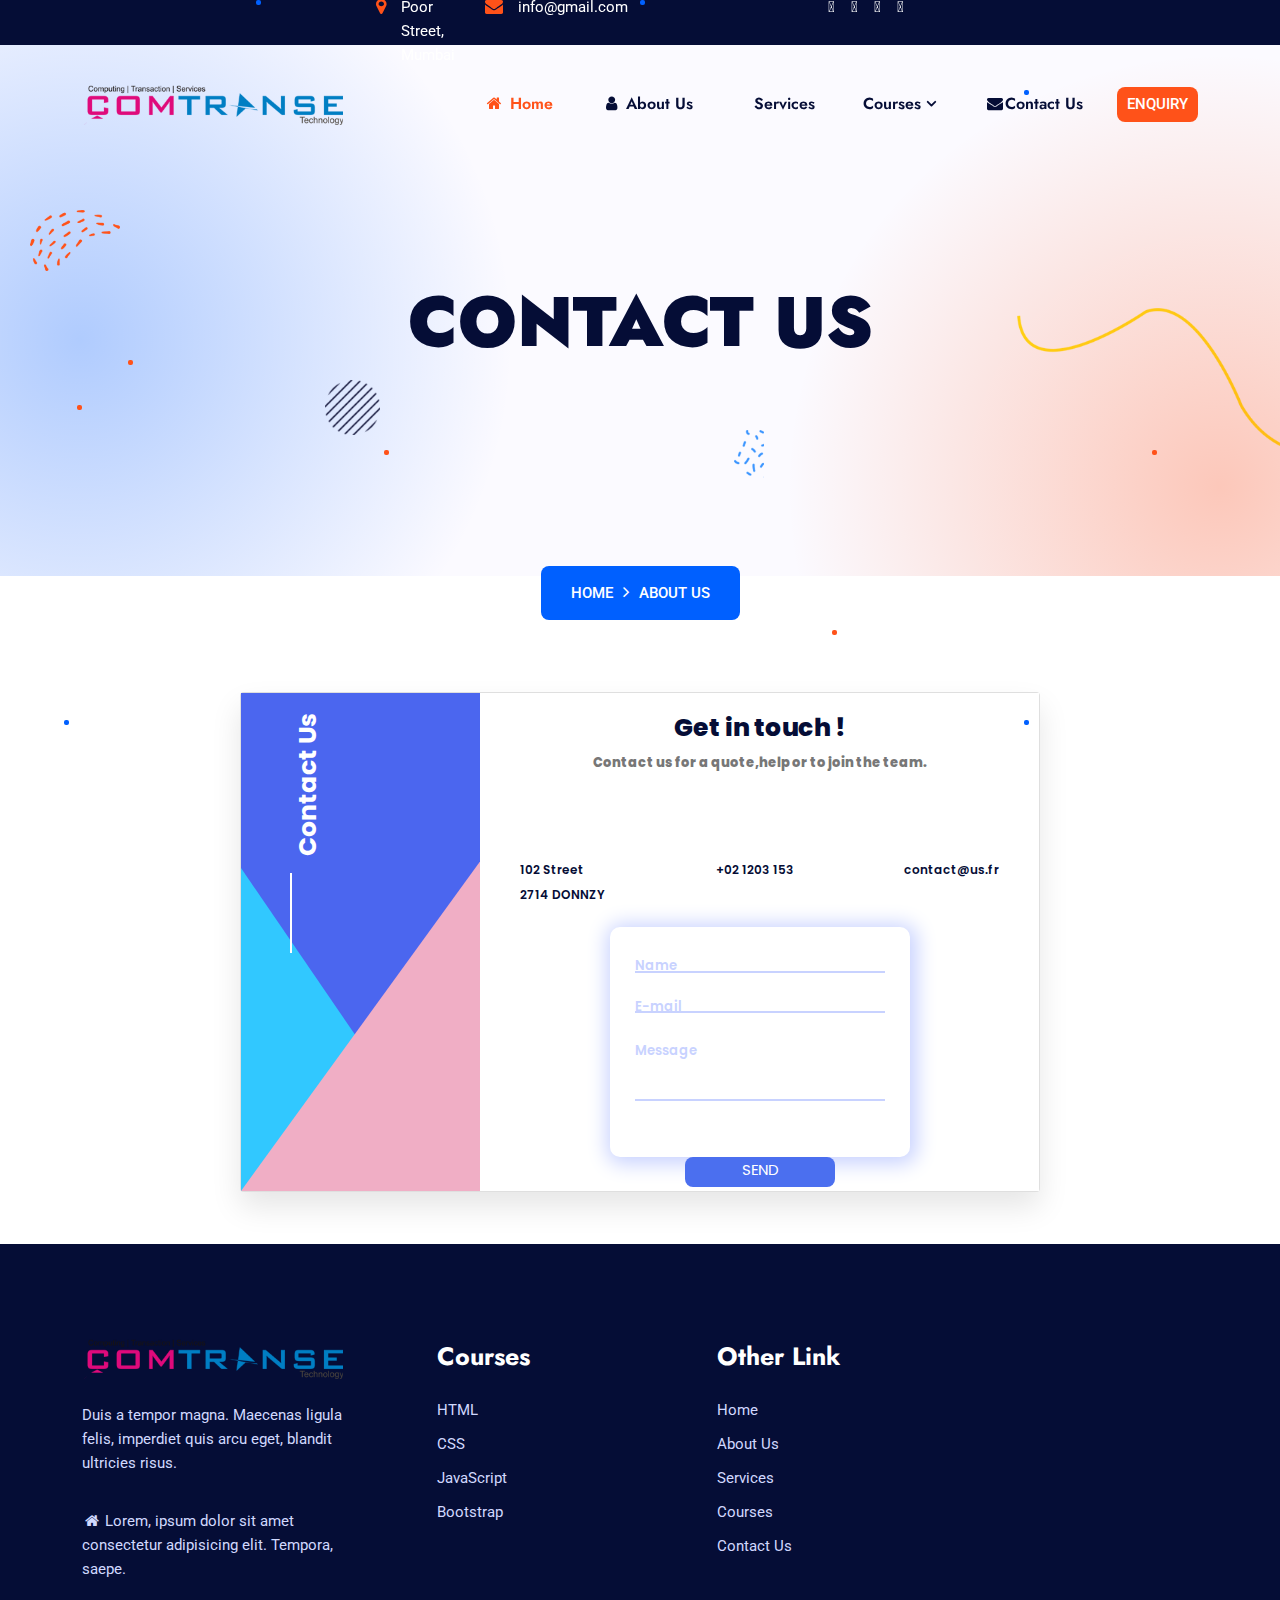
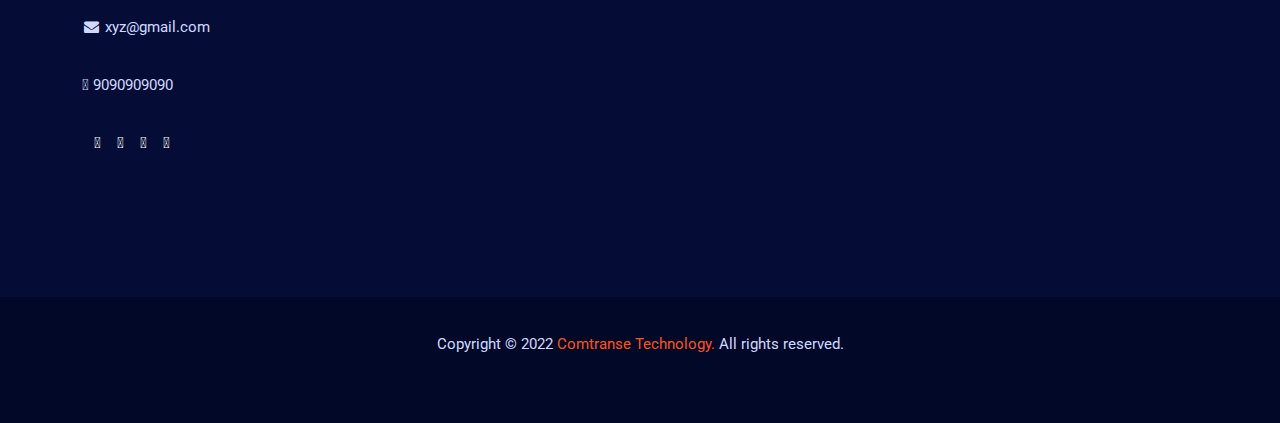
<file: contact.html>
<!DOCTYPE html>
<html lang="en">

<head>
    <title>Educater - Online Courses & Education HTML Template</title>
    <meta name="keywords" content="Educater" />
    <meta name="description" content="Educater" />
    <meta name="viewport" content="width=device-width, initial-scale=1, maximum-scale=1" />

    <!-- FavIcon CSS -->
    <link rel="icon" href="assets/images/favicon.png" type="image/gif" sizes="16x16">

    <!--Bootstrap CSS-->
    <link rel="stylesheet" type="text/css" href="assets/css/bootstrap.min.css">

    <!--Google Fonts CSS-->
    <link rel="preconnect" href="https://fonts.googleapis.com">
    <link rel="preconnect" href="https://fonts.gstatic.com" crossorigin>
    <link href="https://fonts.googleapis.com/css2?family=Jost:ital,wght@0,100;0,200;0,300;0,400;0,500;0,600;0,700;0,800;0,900;1,100;1,200;1,300;1,400;1,500;1,600;1,700;1,800;1,900&family=Roboto:ital,wght@0,100;0,300;0,400;0,500;0,700;0,900;1,100;1,300;1,400;1,500;1,700;1,900&display=swap"
        rel="stylesheet">

    <!--Font Awesome Icon CSS-->
    <link rel="stylesheet" type="text/css" href="assets/css/font-awesome.min.css">

    <!-- Slick Slider CSS -->
    <link rel="stylesheet" type="text/css" href="assets/css/slick.css">
    <link rel="stylesheet" type="text/css" href="assets/css/slick-theme.css">

    <!-- Wow Animation CSS -->
    <link rel="stylesheet" type="text/css" href="assets/css/animate.min.css">

    <!--Magnific Popup CSS-->
    <link rel="stylesheet" type="text/css" href="assets/css/magnific-popup.min.css">

    <!-- Main Style CSS  -->
    <link rel="stylesheet" type="text/css" href="assets/css/style.css">
    <style>
        @import url('https://fonts.googleapis.com/css2?family=Poppins:wght@200&display=swap');

.container{
    /* min-height: 45vh; */
    display:flex;
    justify-content:center;
    align-items:center;
    padding-top: 20px;
    padding-bottom: 52px;
    /* background-color:#eee; */
}
.card{
    height:500px;
    width:800px;
    background-color:#fff;
    position:relative;
    box-shadow:0 15px 30px rgba(0,0,0,0.1);
    position:relative;
    font-family: 'Poppins', sans-serif;
}
.form{
    width:100%;
    height:100%;
    display:flex;
}
.left-side{
    width:30%;
    background-color:#fff;
    height:100%;
    position:relative;
    overflow:hidden;
    cursor:pointer;
}
/*left-side-start*/
.left-side .line1{
    height:350px;
    width:100%;
    background-color:#4b66ef;
    position:absolute;
    clip-path: polygon(0 0, 100% 0, 100% 50%, 50% 100%, 50% 100%, 0% 50%);
     z-index:10;
}
.left-side .line2{
    height:350px;
    width:440px;
    background-color:#31c8ff;
    position:absolute;
    clip-path: polygon(0 0, 0% 100%, 100% 50%);
    top:150px;
    z-index:9;
}
.left-side .line3{
    height:330px;
    width:100%;
    background-color:#f0aec5;
    position:absolute;
   clip-path: polygon(100% 0, 0% 100%, 100% 100%);
    z-index:11;
    bottom:0;
}
.contact-us{
    display:flex;
    justify-content:center;
  
}
.contact-us p{
    z-index:11;
    writing-mode: vertical-lr;
    text-orientation: mixed;
    transform: rotate(-180deg);
    color:#fff;
    font-size:25px;
    font-weight:700;
   position:absolute;
    top:20px;
    left:30px;
}
.contact-us span{
    position:absolute;
    top:180px;
    left:49px;
    height:80px;
    width:2px;
    background-color:#fff;
    z-index:11;
    
}

.left-side .social{
    display:flex;
   
    position:absolute;
    bottom:20px;
    left:55px;
   
}
.social i{
    margin-right:20px;
    z-index:12;
    font-size:23px;
    color:#fff;
    transition:all 0.6s;
}
.social i:nth-child(1){
    position:absolute;
    bottom:-90px;
    left:0;
}
.social i:nth-child(2){
    position:absolute;
    bottom:-90px;
    left:30px;
    transition-delay:0.3s;
}
.social i:nth-child(3){
    position:absolute;
   bottom:-90px;
    left:70px;
    transition-delay:0.6s;
}
.social i:nth-child(4){
    position:absolute;
    bottom:-90px;
    left:110px;
    transition-delay:0.9s;
}
.left-side:hover .social i{
    bottom:0;
}

/*left-side-end*/
.right-side{
    width:70%;
    background-color:#fff;
    height:100%;
    position:relative;
   cursor:pointer;
   overflow:hidden;
}
/*right-side-start*/
.top-div{
    display:flex;
    justify-content:center;
    align-items:center;
    flex-direction:column;
    padding:20px;
    box-sizing:border-box;
}
.top-div h2{
    font-weight:800;
    font-size:25px;
}
.top-div p{
    font-size:13px;
    font-weight:800;
}
.stats{
    display:flex;
    justify-content:space-between;
    padding:0 40px;
    margin-top:30px;
}
.stats1 i{
    display:flex;
    justify-content:center;
    font-size:20px;
    color:#a5f1cf;
    transition:all 0.5s;
    transform:scale(0);
}
.right-side:hover .stats1 i{
   
    transform:scale(1.3);
}


.stats1 span{
    font-size:12px;
   font-weight:600;
}
.card-content{
     display:flex;
    justify-content:center;
    margin-top:20px;
}
.card-content span{
    height:230px;
    width:300px;
    border-radius:10px;
    background-color:#fff;
    box-shadow:2px 2px 20px 5px #c8d2ff;
  
    padding:25px;
    box-sizing:border-box;
}
input[type='text']{
    height:15px;
    width:100%;
    border:none;
    border-bottom:2px solid #c8d2ff;
    outline:0;
    caret-color:#c8d2ff;
    color:#c8d2ff;
    margin-bottom:20px;
}
.input-text{
    position:relative;
}
.input-text small{
    position:absolute;
    top:2px;
    left:0;
    color:#c8d2ff;
    font-weight:600;
    transition:all 0.5s;
}
.input-text input:focus~small,.input-text input:valid~small
{
    top:-15px;
    font-size:12px;
    color:black;
}
.textarea{
    position:relative;
    margin-top:8px;
    color:#c8d2ff;
}
.textarea textarea{
    height:60px;
    width:100%;
    resize:none;
    border:none;
    outline:none;
    border-bottom:2px solid #c8d2ff;
    caret-color:#c8d2ff;
    color:#c8d2ff;
    
}
.textarea small{
    position:absolute;
    top:-2px;
    left:0;
    transition:all 0.5s;
    font-weight:600;
}
.textarea textarea:focus~small,.textarea textarea:valid~small
{
    top:-20px;
    font-size:12px;
    color:black;
}
.buttons{
    display:flex;
    justify-content:center;
    position:relative;
    
}
.buttons button{
    height:30px;
    width:150px;
    /* position:absolute; */
    padding-bottom: 20px;
    bottom:-140px;
    color:white;
    background-color:#4b6fef;
    border-radius:8px;
    transition:all 0.5s;
    cursor:pointer;
    border:none;
/* }
.buttons button:hover{
    background-color:blue;
}
.right-side:hover button{
    position:absolute;
     bottom:-20px;
    
} */

/*right-side-end*/
@media (max-width:750px) {
    .container .card {
        max-width:350px;
    }
    .container .card .right-side {
            
          display: none;
          }
    .container .card .left-side {
      
         width:100%;
            
        
    }
    .left-side .social{
    display:flex;
    left:30%;
    /*transform:translate(-50%,50%);*/
    position:absolute;
    bottom:20px;
    /*left:55px;*/
   
}
}
    </style>
</head>

<body>

    <!-- Loader Start -->
    <div class="loader-box">
        <div class="loader">
            <div class="loader__figure"></div>
            <p class="loader__label">Loading...</p>
        </div>
    </div>
    <!-- Loader End -->

        <!-- Header Start -->
        <header class="site-header">
            <!-- Top start -->
            <div class="header-top">
                <div class="container">
                    <div class="row align-items-center">
                        <div class="col-lg-6">
                            <div class="top-contact">
                                <div class="top-location">
                                    <div class="top-location-icon">
                                        <i class="fa fa-map-marker" aria-hidden="true"></i>
                                    </div>
                                    <div class="top-location-content">
                                        <a href="javascript:void(0);" title="location">
                                            <p>12/7 Aabot, Poor Street, Mumbai</p>
                                        </a>
                                    </div>
                                </div>
                                <div class="top-mail">
                                    <div class="top-mail-icon">
                                        <i class="fa fa-envelope" aria-hidden="true"></i>
                                    </div>
                                    <div class="top-mail-content">
                                        <a href="javascript:void(0);" title="mail">
                                            <p>info@gmail.com</p>
                                        </a>
                                    </div>
    
                                </div>
                            </div>
                        </div>
                        <div class="col-lg-6">
                            <div class="Social-midea">
                              <a href="javascript:void(0);" title="Facebook"><i class="fa-brands fa-facebook" aria-hidden="true"></i></a>
                                <a href="javascript:void(0);" title="Instagram"><i class="fa-brands fa-instagram" aria-hidden="true"></i></a>
                                <a href="javascript:void(0);" title="Twitter"><i class="fa-brands fa-twitter" aria-hidden="true"></i></a>
                                <a href="javascript:void(0);" title="Pinterest"><i class="fa-brands fa-pinterest" aria-hidden="true"></i></a>
                            </div>
                        </div>
                    </div>
                </div>
            </div>
            <!-- Top End -->
            <!--Navbar Start  -->
            <div class="header-bottom">
                <div class="container">
                    <div class="row align-items-center">
                        <div class="col-lg-3">
                            <!-- Sit Logo Start -->
                            <div class="site-branding">
                                <a href="index.html" title="Educater">
                                    <img src="assets/images/ComtranseLogo.png" alt="Logo">
                                </a>
                            </div>
                            <!-- Sit Logo End -->
                        </div>
                        <div class="col-lg-9">
                            <div class="header-menu">                                           
                                <nav class="main-navigation">                                     
                                    <button class="toggle-button">
                                        <span></span>
                                        <span class="toggle-width"></span>
                                        <span></span>
                                    </button>
                                    <ul class="menu">
                                        <li class="active"><a href="index.html"><i class="fa fa-fw fa-home"></i> Home</a></li>
                                        <li><a href="about-us.html"><i class="fa fa-fw fa-user"></i> About Us</a></li>
                                        <li class=""><a href="index.html"><i class="fa-sharp fa-solid fa-gears"></i> Services</a></li>
                                        <li class="sub-items">
                                            <a href="javascript:void(0);" title="Courses"><i class='fas fa-chalkboard-teacher'></i> Courses</a>
                                            <ul class="sub-menu">
                                                <li><a href="courses.html" title="Courses"> Courses List</a></li>
                                                <li><a href="course-detail.html" title="Courses detail"> Courses Detail</a></li>
                                            </ul>
                                        </li>
                                     
                                        <li><a href="contact-us.html"><i class="fa fa-fw fa-envelope"></i>Contact Us</a></li>
                                    </ul>
                                </nav>
                                <div class="black-shadow"></div>
                                <div class="header-btn">
                                    <a href="contact-us.html" class="sec-btn">Enquiry</a>
                                </div>
                            </div>
                        </div>
                    </div>
                </div>
            </div>
            <!--Navbar End  -->
        </header>
        <!-- Header End -->
    <!--Banner Start-->
    <section class="main-banner-in">
        <span class="shape-1 animate-this">
        <img src="assets/images/shape-1.png" alt="shape">
    </span>
        <span class="shape-2 animate-this">
        <img src="assets/images/shape-2.png" alt="shape">
    </span>
        <span class="shape-3 animate-this">
        <img src="assets/images/shape-3.png" alt="shape">
    </span>
        <span class="shape-4 animate-this">
        <img src="assets/images/shape-4.png" alt="shape">
    </span>
        <div class="container">
            <div class="row">
                <div class="col-lg-12">
                    <h1 class="h1-title">CONTACT US</h1>
                </div>
            </div>
        </div>
    </section>
    <!--Banner End-->

    <!--Banner Breadcrum Start-->
    <div class="main-banner-breadcrum">
        <div class="container">
            <div class="row">
                <div class="col-lg-12">
                    <div class="banner-breadcrum">
                        <ul>
                            <li><a href="index.html">Home</a></li>
                            <li><i class="fa fa-angle-right" aria-hidden="true"></i></li>
                            <li><a href="about-us.html">About Us</a></li>
                        </ul>
                    </div>
                </div>
            </div>
        </div>
    </div>
    <!--Banner Breadcrum End-->

   
    <div class="container">
        <div class="card">
            <div class="form">
                <div class="left-side">
                    <span class="line1"></span>
                    <span class="line2"></span>
                    <span class="line3"></span>
                    <div class="contact-us">
                        <p>Contact Us</p>
                        <span></span>
                    </div>
                    <div class="social">
                            <i class="fa fa-facebook-f"></i>
                            <i class="fa fa-twitter"></i>
                            <i class="fa fa-instagram"></i>
                            <i class="fa fa-dribbble"></i>
                    </div>
                </div>
                <div class="right-side">
                    <div class="top-div">
                        <h2>Get in touch !</h2>
                        <p>Contact us for a quote,help or to join the team. </p>
                    </div>
                    <div class="stats">
                        <div class="stats1">
                            <i class="fa fa-map-marker"></i>
                            <span>102 Street<br>2714 DONNZY</span>
                        </div>
                        <div class="stats1">
                            <i class="fa fa-phone"></i>
                            <span>+02 1203 153</span>
                        </div>
                        <div class="stats1">
                            <i class="fa fa-envelope"></i>
                            <span>contact@us.fr</span>
                        </div>
                    </div>
                    <div class="card-content">
                        <span>
                            <div class="input-text">
                                <input type="text" required="required">
                                <small>Name</small>
                            </div>   
                             <div class="input-text">
                                <input type="text" required="required">
                                <small>E-mail</small>
                            </div>   
                            <div class="textarea">
                                <textarea required="required"></textarea>
                                <small>Message</small>
                            </div>
                          
                        </span>
                    </div>
                    <div class="buttons">
                        <button>SEND</button>
                    </div>
                
    
                </div>
            </div>
        </div>
    </div>
    <!--Footer Start-->
    <section class="main-footer">
        <div class="container">
            <div class="row">
                <div class="col-lg-3 col-md-6">
                    <div class="footer-logo-content">
                        <a href="index.html"><img src="assets/images/ComtranseLogo.png" alt="Educater"></a>
                        <p>Duis a tempor magna. Maecenas ligula felis, imperdiet quis arcu eget, blandit ultricies risus.</p>
                        <!-- <ul>
                            <li><a href="javascript:void(0);"><i class="fa fa-facebook" aria-hidden="true"></i></a></li>
                            <li><a href="javascript:void(0);"><i class="fa fa-instagram" aria-hidden="true"></i></a></li>
                            <li><a href="javascript:void(0);"><i class="fa fa-twitter" aria-hidden="true"></i></a></li>
                            <li><a href="javascript:void(0);"><i class="fa fa-youtube-play" aria-hidden="true"></i></a></li>
                        </ul> -->


                                                          

                        <p><i class="fa fa-fw fa-home"></i> Lorem, ipsum dolor sit amet consectetur adipisicing elit. Tempora, saepe.</p>

                        <p> <i class="fa fa-fw fa-envelope"></i> xyz@gmail.com</p>

                        <p><i class="fa-solid fa-phone"></i> 9090909090</p>

                        <div class="Social-midea">
                            <a href="javascript:void(0);" title="Facebook"><i class="fa-brands fa-facebook" aria-hidden="true"></i></a>
                              <a href="javascript:void(0);" title="Instagram"><i class="fa-brands fa-instagram" aria-hidden="true"></i></a>
                              <a href="javascript:void(0);" title="Twitter"><i class="fa-brands fa-twitter" aria-hidden="true"></i></a>
                              <a href="javascript:void(0);" title="Pinterest"><i class="fa-brands fa-pinterest" aria-hidden="true"></i></a>
                          </div>
                    </div>
                </div>
                <div class="col-lg-3 col-md-6">
                    <div class="footer-our-link">
                        <h3 class="h3-title">Courses</h3>
                        <ul>
                            <li><a href="index.html">HTML</a></li>
                            <li><a href="about-us.html">CSS</a></li>
                            <li><a href="courses.html">JavaScript</a></li>
                            <li><a href="blog-list.html">Bootstrap</a></li>
                            
                        </ul>
                    </div>
                </div>
                <div class="col-lg-3 col-md-6">
                    <div class="footer-other-link">
                        <h3 class="h3-title">Other Link</h3>
                        <ul>
                            <li><a href="index.html">Home</a></li>
                            <li><a href="about-us.html">About Us</a></li>
                            <li><a href="about-us.html">Services</a></li>
                            <li><a href="courses.html">Courses</a></li>
                            <li><a href="contact-us.html">Contact Us</a></li>
                        </ul>
                    </div>
                </div>
                <div class="col-lg-3 col-md-6">
                    <!-- <div class="footer-subscribe">
                        <h3 class="h3-title">Subscribe Now</h3>
                        <div class="footer-subscribe-form">
                            <input type="email" name="email" class="form-input subscribe-input" placeholder="Email Address" required="">
                            <button type="submit" class="sec-btn"><i class="fa fa-paper-plane" aria-hidden="true"></i></button>
                        </div>
                    </div> -->
                
            
                </div>
                
            </div>
        </div>

        
        <div class="footer-copyright-bg">
            <div class="container">
                <div class="row">
                    <div class="col-lg-12">
                        <span class="copyright-text">Copyright &copy; 2022 <a href="index.html">Comtranse Technology.</a> All rights reserved.</span>
                    </div>
                </div>
            </div>
        </div>
    </section>
    <!--Footer End-->

    <!-- Scroll To Top Start -->
    <a href="#main-banner" class="scroll-top" id="scroll-to-top">
    <i class="fa fa-arrow-up" aria-hidden="true"></i>
    </a>
    <!-- Scroll To Top End-->

    <!-- Bubbles Animation Start -->
    <div class="bubbles_wrap">
        <div class="bubble x1"></div>
        <div class="bubble x2"></div>
        <div class="bubble x3"></div>
        <div class="bubble x4"></div>
        <div class="bubble x5"></div>
        <div class="bubble x6"></div>
        <div class="bubble x7"></div>
        <div class="bubble x8"></div>
        <div class="bubble x9"></div>
        <div class="bubble x10"></div>
    </div>
    <!-- Bubbles Animation End-->

    <!-- Jquery JS Link -->
    <script src="assets/js/jquery.min.js"></script>

    <!-- Bootstrap JS Link -->
    <script src="assets/js/bootstrap.min.js"></script>
    <script src="assets/js/popper.min.js"></script>

    <!-- Custom JS Link -->
    <script src="assets/js/custom.js"></script>

    <!-- Slick Slider JS Link -->
    <script src="assets/js/slick.min.js"></script>

    <!-- Wow Animation JS -->
    <script src="assets/js/wow.min.js"></script>

    <!--Banner Bg Animation JS-->
    <script src="assets/js/bg-moving.js"></script>

    <!--Magnific Popup JS-->
    <script src="assets/js/magnific-popup.js"></script>
    <script src="assets/js/custom-magnific-popup.js"></script>

</body>

</html>
</file>
<file: assets/css/style.css>
/* ========

Template Name: Educater - Online Courses & Education HTML Template

===========*/

/* =========
--- CSS INDEX ---
1.Fonts CSS
2.Common CSS
3.Loader CSS
4.Header CSS
5.Banner CSS
6.Course Category CSS
7.About Us CSS
8.Partner Logo CSS
9.Online Courses CSS
10.Event CSS
11.Pricing CSS
12.Cor Feature CSS
13.Instructor CSS
14.Testimonial CSS
15.Blog CSS
16.Cta CSS
17.Footer CSS
18.Scroll To Top CSS
19.Bubbles Animation CSS
20.About Us Page CSS
21.Courses Page CSS
22.Course Detail Page CSS
23.Instructor Page CSS
24.Instructor Detail Page CSS
25.FAQ Page CSS
26.Pricing Page CSS
27.Blog-List Page CSS
28.Blog Detail Page CSS
29.Contact Us Page CSS
30.Responsive CSS
============*/

/*==========Fonts CSS Start==========*/


  


@font-face {
    font-family: 'FontAwesome';
    src: url('../fonts/fontawesome-webfont.eot?v=4.3.0');
    src: url('../fonts/fontawesome-webfont.eot?#iefix&v=4.3.0') format('embedded-opentype'), url('../fonts/fontawesome-webfont.woff2?v=4.3.0') format('woff2'), url('../fonts/fontawesome-webfont.woff?v=4.3.0') format('woff'), url('../fonts/fontawesome-webfont.ttf?v=4.3.0') format('truetype'), url('../fonts/fontawesome-webfont.svg?v=4.3.0#fontawesomeregular') format('svg');
    font-weight: normal;
    font-style: normal;
    font-display: swap;
}

/*==========Fonts CSS End==========*/

/*==========Common CSS Start==========*/

body {
    font-family: 'Roboto', sans-serif;
    overflow-x: hidden !important;
    font-size: 15px;
    line-height: 24px;
    color: #050d36;
}

/*==Scrollbar==*/

::-webkit-scrollbar {
    width: 5px;
}

::-moz-scrollbar {
    width: 5px;
}

::-webkit-scrollbar-track {
    background-color: #bfbfbf;
}

::-moz-scrollbar-track {
    background-color: #bfbfbf;
}

::-webkit-scrollbar-thumb {
    background: #ff5219;
    border-radius: 10px;
}

::-moz-scrollbar-thumb {
    background: #ff5219;
    border-radius: 10px;
}

::-webkit-scrollbar-thumb:hover {
    background: #0060ff;
}

::-moz-scrollbar-thumb:hover {
    background: #0060ff;
}

a,
a:hover,
a:focus {
    text-decoration: none;
    outline: none;
}

input,
input:focus,
input:hover,
button,
button:hover,
button:focus {
    outline: none;
}

section {
    overflow: hidden;
}

img {
    width: auto;
    max-width: 100%;
}

p {
    font-size: 15px;
    line-height: 24px;
    color: #777777;
    font-weight: normal;
    margin-bottom: 12px;
}

.h1-title {
    font-family: 'Jost', sans-serif;
    font-size: 80px;
    color: #050d36;
    font-weight: 900;
    line-height: 90px;
}

.h2-title {
    font-family: 'Jost', sans-serif;
    font-size: 55px;
    /* font-size: 65px; */
    color: #050d36;
    line-height: 80px;
    font-weight: 800;
    padding-bottom: 25px;
    padding-top: 12px;
}

.h3-title {
    font-family: 'Jost', sans-serif;
    font-size: 25px;
    color: #050d36;
    line-height: 35px;
    font-weight: 700;
}

.h2-subtitle {
    position: relative;
    font-family: 'Jost', sans-serif;
    font-size: 22px;
    color: #0060ff;
    line-height: 22px;
    font-weight: 700;
    text-transform: uppercase;
    margin-bottom: 0;
    display: inline-block;
}

.container {
    position: relative;
    z-index: 5;
}

.sec-btn {
    font-family: 'Roboto', sans-serif;
    font-size: 15px;
    line-height: 24px;
    font-weight: 500;
    text-transform: uppercase;
    color: #ffffff !important;
    height: 35px;
    background-color: #ff5219;
    display: inline-block;
    padding: 5px 10px;
    border-radius: 8px;
    transition: all 0.2s cubic-bezier(0.98, 0.57, 1, 1) 0s;
    position: relative;
    z-index: 1;
    text-align: center;
}
/* 
.sec-btn:hover {
    box-shadow: 0px 10px 24px 0px rgb(5, 13, 54, 0.2)
}

.sec-btn::before {
    content: "";
    position: absolute;
    height: 40px;
    width: 40px;
    border-radius: 8px;
    background-color: #050d36;
    top: 50%;
    transform: translateY(-50%);
    right: 20px;
    z-index: -1;
    transition: all 0.2s cubic-bezier(0.98, 0.57, 1, 1) 0s;
}

.sec-btn:hover::before {
    width: 100%;
    height: 100%;
    border-radius: 8px;
    right: 0px;
    transition: all 0.2s cubic-bezier(0.98, 0.57, 1, 1) 0s;
} */

.slick-dots li.slick-active button:before,
.slick-dots li button:before,
.slick-dots li button:hover:before,
.slick-dots li button:focus:before {
    display: none;
}

.slick-dots {
    bottom: -50px;
    font-size: 0;
    line-height: 1;
}

.slick-dots li {
    width: auto;
    height: auto;
    margin: 0 6px;
}

.slick-dots li button {
    width: 8px;
    height: 8px;
    background: #d7d7d7;
    border-radius: 100%;
    transition: 0.3s;
}

.slick-dots li button:hover,
.slick-dots li.slick-active button {
    background: #ff5219;
}

.form-box {
    display: block;
    position: relative;
    font-size: 0;
    line-height: 1;
    margin-bottom: 20px;
}

.form-input {
    width: 100%;
    height: 60px;
    background: #ffffff;
    font-size: 15px;
    font-family: 'Roboto', sans-serif;
    line-height: 28px;
    color: #131830;
    border: none;
    outline: none;
    padding: 12px 30px;
    border-radius: 8px;
    box-shadow: none;
}

.toggle-button {
    position: fixed;
    top: 5px;
    right: 30px;
    width: 60px;
    height: 60px;
    padding: 0 15px;
    background-color: #ff5219;
    border-radius: 8px;
    text-align: center;
    border: none;
    outline: none;
    display: none;
    z-index: 110;
}

.toggle-button span {
    width: 30px;
    height: 3px;
    background: #ffffff;
    display: block;
    margin: 0 auto 6px auto;
    position: relative;
    top: 0;
    opacity: 1;
    float: right;
    transition: all 0.2s cubic-bezier(0.98, 0.57, 1, 1) 0s;
}

.toggle-button .toggle-width {
    width: 25px;
}

.toggle-button span:last-child {
    margin-bottom: 0;
}

.toggle-menu .toggle-button {
    background-color: #0060ff;
}

.toggle-menu .toggle-button span {
    background-color: #ffffff;
}

.toggle-menu .toggle-button span:nth-child(1) {
    transform: rotate(45deg);
    position: relative;
    top: 9px;
}

.toggle-menu .toggle-button span:nth-child(2) {
    opacity: 0;
}

.toggle-menu .toggle-button span:nth-child(3) {
    transform: rotate(-45deg);
    position: relative;
    top: -9px;
}

.black-shadow {
    position: fixed;
    top: 0;
    left: 0;
    width: 100vw;
    height: 100vh;
    background: #000000;
    opacity: 0.5;
    z-index: 90;
    display: none;
}

.main-banner-in {
    position: relative;
    background-color: #fbfaff;
    padding-top: 262px;
    padding-bottom: 154px;
    text-align: center;
}

.main-banner-in::before {
    content: "";
    position: absolute;
    width: 900px;
    height: 900px;
    border-radius: 100%;
    top: -110px;
    left: -370px;
    opacity: 0.5;
    background: radial-gradient(ellipse at center, rgba(0, 95, 252, 0.6) 0%, rgba(0, 95, 252, 0.6) 0%, rgba(0, 95, 252, 0) 68%, rgba(0, 95, 252, 0) 100%);
    -webkit-background: radial-gradient(ellipse at center, rgba(0, 95, 252, 0.6) 0%, rgba(0, 95, 252, 0.6) 0%, rgba(0, 95, 252, 0) 68%, rgba(0, 95, 252, 0) 100%);
    z-index: 0;
}

.main-banner-in::after {
    content: "";
    position: absolute;
    width: 900px;
    height: 900px;
    border-radius: 100%;
    top: 37px;
    right: -390px;
    opacity: 0.5;
    background: radial-gradient(ellipse at center, rgba(255, 82, 25, 0.6) 0%, rgba(255, 82, 25, 0.6) 0%, rgba(255, 82, 25, 0) 68%, rgba(255, 82, 25, 0) 100%);
    -webkit-background: radial-gradient(ellipse at center, rgba(255, 82, 25, 0.6) 0%, rgba(255, 82, 25, 0.6) 0%, rgba(255, 82, 25, 0) 68%, rgba(255, 82, 25, 0) 100%);
    z-index: 0;
}

.main-banner-in .shape-2 {
    position: absolute;
    top: 380px;
    left: 325px;
}

.main-banner-in .shape-4 {
    position: absolute;
    top: 430px;
    right: 516px;
}

.main-banner-in .h1-title {
    text-align: center;
}

.main-banner-breadcrum {
    text-align: center;
    margin-top: -30px;
}

.banner-breadcrum {
    background-color: #0060ff;
    display: inline-block;
    text-align: center;
    padding: 15px 30px;
    border-radius: 8px;
    justify-content: center;
}

.banner-breadcrum ul {
    text-decoration: none;
    list-style: none;
    margin-bottom: 0;
    padding-left: 0;
    display: flex;
    align-items: center;
    justify-content: center;
}

.banner-breadcrum ul li {
    color: #ffffff;
    margin-left: 10px;
}

.banner-breadcrum ul li a {
    color: #ffffff;
    text-transform: uppercase;
    font-weight: 500;
}

.banner-breadcrum ul li i {
    font-size: 18px;
}

.banner-breadcrum ul li:first-child {
    margin-left: 0;
}

/*==========Common CSS End==========*/

/*==========Loader CSS Start==========*/

.loader-box {
    position: fixed;
    top: 0;
    left: 0;
    width: 100vw;
    height: 100vh;
    background: #050d36;
    display: flex;
    align-items: center;
    justify-content: center;
    z-index: 999;
}

.loader,
.loader__figure {
    position: absolute;
    top: 50%;
    left: 50%;
    -webkit-transform: translate(-50%, -50%);
    -moz-transform: translate(-50%, -50%);
    -ms-transform: translate(-50%, -50%);
    -o-transform: translate(-50%, -50%);
    transform: translate(-50%, -50%);
}

.loader {
    overflow: visible;
    padding-top: 20px;
    height: 0;
    width: 50px;
}

.loader__figure {
    height: 0;
    width: 0;
    box-sizing: border-box;
    border: 0 solid #ff5219;
    border-radius: 50%;
    -webkit-animation: loader-figure 1.15s infinite cubic-bezier(0.215, 0.61, 0.355, 1);
    -moz-animation: loader-figure 1.15s infinite cubic-bezier(0.215, 0.61, 0.355, 1);
    animation: loader-figure 1.15s infinite cubic-bezier(0.215, 0.61, 0.355, 1);
}

.loader__label {
    position: absolute;
    left: 50%;
    bottom: -50px;
    -webkit-transform: translateX(-50%);
    -moz-transform: translateX(-50%);
    -ms-transform: translateX(-50%);
    -o-transform: translateX(-50%);
    transform: translateX(-50%);
    font-size: 18px;
    font-family: 'Jost', sans-serif;
    line-height: 18px;
    font-weight: 500;
    margin-bottom: 0;
    letter-spacing: 0.1em;
    color: #ffffff;
    white-space: nowrap;
    -webkit-animation: loader-label 1.15s infinite cubic-bezier(0.215, 0.61, 0.355, 1);
    -moz-animation: loader-label 1.15s infinite cubic-bezier(0.215, 0.61, 0.355, 1);
    animation: loader-label 1.15s infinite cubic-bezier(0.215, 0.61, 0.355, 1);
}

@-webkit-keyframes loader-figure {
    0% {
        height: 0;
        width: 0;
        background-color: #ff5219;
    }
    29% {
        background-color: #ff5219;
    }
    30% {
        height: 50px;
        width: 50px;
        background-color: transparent;
        border-width: 1em;
        opacity: 1;
    }
    100% {
        height: 50px;
        width: 50px;
        border-width: 0;
        opacity: 0;
        background-color: transparent;
    }
}

@-moz-keyframes loader-figure {
    0% {
        height: 0;
        width: 0;
        background-color: #ff5219;
    }
    29% {
        background-color: #ff5219;
    }
    30% {
        height: 50px;
        width: 50px;
        background-color: transparent;
        border-width: 1em;
        opacity: 1;
    }
    100% {
        height: 50px;
        width: 50px;
        border-width: 0;
        opacity: 0;
        background-color: transparent;
    }
}

@keyframes loader-figure {
    0% {
        height: 0;
        width: 0;
        background-color: #ff5219;
    }
    29% {
        background-color: #ff5219;
    }
    30% {
        height: 50px;
        width: 50px;
        background-color: transparent;
        border-width: 1em;
        opacity: 1;
    }
    100% {
        height: 50px;
        width: 50px;
        border-width: 0;
        opacity: 0;
        background-color: transparent;
    }
}

@-webkit-keyframes loader-label {
    0% {
        opacity: 0.25;
    }
    30% {
        opacity: 1;
    }
    100% {
        opacity: 0.25;
    }
}

@-moz-keyframes loader-label {
    0% {
        opacity: 0.25;
    }
    30% {
        opacity: 1;
    }
    100% {
        opacity: 0.25;
    }
}

@keyframes loader-label {
    0% {
        opacity: 0.25;
    }
    30% {
        opacity: 1;
    }
    100% {
        opacity: 0.25;
    }
}

/*==========Loader CSS End==========*/

/*==========Header CSS Start==========*/

.site-header {
    position: fixed;
    top: 0;
    left: 0;
    width: 100%;
    z-index: 100;
    transition: 0.3s;
}

.header-top {
    width: 100%;
    height: 45px;
    background: #050d36;
    display: flex;
    justify-content: center;
    align-items: center;
    transition: 0.3s;
}

.top-contact {
    display: flex;
    align-items: center;
}

.top-location {
    display: flex;
    align-items: center;
    margin-right: 30px;
}

.top-mail {
    display: flex;
    align-items: center;
}

.top-location-icon {
    font-size: 18px;
    color: #ff5219;
    margin-right: 15px;
}

.top-mail-icon {
    font-size: 18px;
    color: #ff5219;
    margin-right: 15px;
}

.top-location-content p {
    margin-bottom: 0;
    color: #ffffff;
}

.top-mail-content p {
    margin-bottom: 0;
    color: #ffffff;
}

.Social-midea a {
    color: #fff;
    margin-left: 12px;
    transition: 0.3s;
}

.header-top .Social-midea {
    text-align: right;
}

.Social-midea a:hover {
    color: #ff5219;
}

.header-bottom {
    width: 100%;
    padding: 20px 0;
    transition: all 0.3s cubic-bezier(0.39, 0.575, 0.565, 1) 0s;
    background-color: transparent;
}

.site-branding a {
    display: inline-block;
    position: relative;
}

.site-branding a img {
    width: 100%;
}

.header-menu {
    position: relative;
    text-align: right;
}

.main-navigation {
    display: inline-block;
}

.main-navigation ul {
    list-style: none;
    font-size: 0;
    line-height: 1;
    margin-bottom: 0;
    padding: 0;
}

.main-navigation ul li:first-child {
    margin-left: 0;
    padding-left: 0;
}

.main-navigation ul li {
    font-size: 16px;
    line-height: 24px;
    display: inline-block;
    margin-left: 24px;
    padding-left: 24px;
    position: relative;
}

.main-navigation ul li a {
    font-size: 16px;
    line-height: 24px;
    color: #050d36;
    font-weight: 600;
    transition: 0.3s;
    font-family: 'Jost', sans-serif;
}

.header-btn {
    display: inline-block;
    position: relative;
    vertical-align: middle;
    margin-left: 30px;
    text-transform: uppercase;
}

.header-btn .sec-btn:hover.sec-btn::after {
    background-color: #ff5219;
}

.main-navigation ul li.sub-items:hover>a,
.main-navigation ul li a:hover,
.main-navigation ul li.active>a {
    color: #ff5219;
}

.main-navigation ul li.sub-items>a:before {
    content: "\f107";
    position: absolute;
    top: 50%;
    right: 0;
    transform: translate(0, -50%);
    font-family: 'FontAwesome';
    font-size: 16px;
    transition: 0.3s;
}

.site-header.sticky-header .main-navigation ul li a,
.site-header.sticky-header .search-icon a,
.site-header.sticky-header .main-navigation ul li.sub-items>a:before {
    color: #010f2e;
}

.main-navigation ul li.sub-items>a {
    padding-right: 15px;
    position: relative;
}

.main-navigation ul li.sub-items:hover>a:before,
.main-navigation ul li a:hover:before {
    transform: translate(0, -50%) rotate(-180deg);
    transition: 0.3s;
}

.main-navigation ul li:first-child {
    margin-left: 0;
    padding: 0;
}

.main-navigation ul li ul.sub-menu {
    position: absolute;
    top: 100%;
    left: -15px;
    width: 200px;
    height: auto;
    background: #ffffff;
    border-radius: 4px;
    box-shadow: 1px 1px 60px rgba(0, 0, 0, 0.1);
    display: none;
    transition: 0.3s;
    z-index: 150;
}

.main-navigation ul li:hover ul.sub-menu {
    display: block;
    animation: swip_up 0.3s linear 1;
}

@keyframes swip_up {
    from {
        transform: translate(0, 20px);
        opacity: 0;
    }
    to {
        transform: translate(0, 0);
        opacity: 1;
    }
}

.main-navigation ul li ul.sub-menu li {
    display: block;
    text-align: left;
    margin: 0;
    border-bottom: 1px solid #ebebeb;
}

.main-navigation ul li ul.sub-menu li:first-child {
    padding-left: 24px;
}

.main-navigation ul li ul.sub-menu li:last-child {
    border-bottom: none;
}

.main-navigation ul li ul.sub-menu li a {
    display: block;
    padding: 10px 7px;
}

.main-navigation ul li ul.sub-menu li a {
    display: block;
    color: #050d36;
    padding: 5px 15px;
    transition: 0.3s;
}

.main-navigation ul li ul.sub-menu li a:hover {
    color: #ff5219;
    transition: 0.3s;
}

.main-navigation ul li.sub-items:hover>a,
.main-navigation ul li a:hover,
.main-navigation ul li.active>a {
    color: #ff5219;
}

.site-header.sticky-header .main-navigation ul li.sub-items:hover>a,
.site-header.sticky-header .main-navigation ul li a:hover,
.site-header.sticky-header .main-navigation ul li.active>a,
.site-header.sticky-header .main-navigation ul li.sub-items:hover>a:before,
.site-header.sticky-header .main-navigation ul li a:hover:before,
.site-header.sticky-header .main-navigation ul li.active>a:before,
.site-header.sticky-header .main-navigation ul li ul.sub-menu li a:hover {
    color: #ff5219;
}

/*==Sticky Header Start==*/

.sticky-header .header-top {
    margin-top: -45px;
    transition: 0.3s;
}

.site-header.sticky-header {
    background-color: rgb(255, 255, 255, 0.8);
    box-shadow: 6px 6px 60px 0px rgba(0, 0, 0, 0.1);
    backdrop-filter: blur(20px);
    -webkit-backdrop-filter: blur(20px);
    -moz-backdrop-filter: blur(20px);
    -ms-backdrop-filter: blur(20px);
    transition: 0.3s
}

.sticky-header .header-bottom {
    padding: 20px 0px;
    animation: 0.95s ease 0s normal forwards 1 running headerSlideDown;
    transition: 0.3s;
}

@keyframes headerSlideDown {
    0% {
        margin-top: -150px;
    }
    100% {
        margin-top: 0;
    }
}

.sticky-header .main-navigation ul li a {
    color: #051136;
    transition: 0.3s;
}

.site-branding a img.sticky-logo {
    position: absolute;
    top: 0;
    left: 0;
    width: 100%;
    opacity: 0;
    z-index: 1;
}

.site-header.sticky-header .site-branding a img.sticky-logo {
    opacity: 1;
    transition: 0.3s;
}

/*==Sticky Header End==*/

/*==========Header CSS End==========*/

/*==========Banner CSS Start==========*/

.main-banner {
    position: relative;
    padding-top: 233px;
}

.main-banner::before {
    content: "";
    position: absolute;
    width: 900px;
    height: 900px;
    border-radius: 100%;
    top: -110px;
    left: -370px;
    opacity: 0.5;
    background: radial-gradient(ellipse at center, rgba(0, 95, 252, 0.6) 0%, rgba(0, 95, 252, 0.6) 0%, rgba(0, 95, 252, 0) 68%, rgba(0, 95, 252, 0) 100%);
    -webkit-background: radial-gradient(ellipse at center, rgba(0, 95, 252, 0.6) 0%, rgba(0, 95, 252, 0.6) 0%, rgba(0, 95, 252, 0) 68%, rgba(0, 95, 252, 0) 100%);
    z-index: -5;
}

.main-banner::after {
    content: "";
    position: absolute;
    width: 900px;
    height: 900px;
    border-radius: 100%;
    top: 37px;
    right: -390px;
    opacity: 0.5;
    background: radial-gradient(ellipse at center, rgba(255, 82, 25, 0.6) 0%, rgba(255, 82, 25, 0.6) 0%, rgba(255, 82, 25, 0) 68%, rgba(255, 82, 25, 0) 100%);
    -webkit-background: radial-gradient(ellipse at center, rgba(255, 82, 25, 0.6) 0%, rgba(255, 82, 25, 0.6) 0%, rgba(255, 82, 25, 0) 68%, rgba(255, 82, 25, 0) 100%);
    z-index: -5;
}

.shape-1 {
    position: absolute;
    top: 230px;
    left: 170px;
}

.shape-2 {
    position: absolute;
    top: 700px;
    left: 155px;
}

.shape-3 {
    position: absolute;
    top: 308px;
    right: 0;
}

.shape-4 {
    position: absolute;
    top: 700px;
    right: 176px;
}

.banner-content {
    overflow: visible;
}

.banner-content .h1-title span {
    position: relative;
}

.banner-content .h1-title span img {
    position: absolute;
    bottom: 0;
    left: 0;
    width: 100%;
    background-position: center;
    background-repeat: no-repeat;
    animation: section-animation 3s infinite;
    -webkit-animation: section-animation 3s infinite;
}

@keyframes section-animation {
    0% {
        width: 0;
    }
    15% {
        width: 100%;
    }
    85% {
        opacity: 1;
    }
    90% {
        width: 100%;
        opacity: 0;
    }
    to {
        width: 0;
        opacity: 0;
    }
}

.banner-content .h2-subtitle {
    margin-bottom: 26px;
}

.banner-content p {
    color: #777777;
    font-size: 18px;
    line-height: 28px;
}

.banner-content .h1-title {
    margin-bottom: 44px;
}

.banner-btn {
    display: flex;
    align-items: center;
    margin-top: 32px;
}

.sec-btn.btn-2 {
    background-color: #050d36;
    margin-left: 30px;
}

.sec-btn.btn-2:hover {
    box-shadow: 0px 10px 24px 0px rgb(255, 82, 25, 0.3);
}

.sec-btn.btn-2:hover::before {
    background-color: #ff5219;
}

.sec-btn.btn-2::before {
    background-color: #ff5219;
}

.banner-img {
    position: relative;
}

.banner-img::before {
    content: "";
    position: absolute;
    width: 100%;
    height: 100%;
    background-image: url(../images/banner-img-bg.png);
    background-position: center;
    background-repeat: no-repeat;
    background-size: cover;
    bottom: 0;
    left: 0;
    z-index: -1;
}

.banner-img-box {
    position: relative;
}

.aliment-1 {
    position: absolute;
    background-color: #ffffff;
    border-radius: 8px;
    padding: 15px;
    box-shadow: 0px 30px 60px 0px rgb(0, 0, 0, 0.2);
    top: 237px;
    left: 0;
    display: flex;
    align-items: center;
    z-index: 1;
    animation: movedelement 5s linear infinite;
}

@keyframes movedelement {
    0% {
        -webkit-transform: translate(0);
        transform: translate(0);
    }
    25% {
        -webkit-transform: translate(10px, 10px);
        transform: translate(10px, 10px);
    }
    50% {
        -webkit-transform: translate(5px, 5px);
        transform: translate(5px, 5px);
    }
    75% {
        -webkit-transform: translate(10px, -5px);
        transform: translate(10px, -5px);
    }
    to {
        -webkit-transform: translate(0);
        transform: translate(0);
    }
}

.aliment-2 {
    position: absolute;
    background-color: #ffffff;
    border-radius: 8px;
    padding: 15px;
    box-shadow: 0px 30px 60px 0px rgb(0, 0, 0, 0.2);
    top: 365px;
    right: 0;
    display: flex;
    align-items: center;
    z-index: 1;
    animation: movedelement2 5s linear infinite;
}

@keyframes movedelement2 {
    0% {
        -webkit-transform: translate(0);
        transform: translate(0);
    }
    25% {
        -webkit-transform: translate(-10px, -10px);
        transform: translate(-10px, -10px);
    }
    50% {
        -webkit-transform: translate(-5px, -5px);
        transform: translate(-5px, -5px);
    }
    75% {
        -webkit-transform: translate(-10px, 5px);
        transform: translate(-10px, 5px);
    }
    to {
        -webkit-transform: translate(0);
        transform: translate(0);
    }
}

.aliment-3 {
    position: absolute;
    background-color: #ffffff;
    border-radius: 8px;
    padding: 15px;
    box-shadow: 0px 30px 60px 0px rgb(0, 0, 0, 0.2);
    top: 457px;
    left: 0;
    display: flex;
    align-items: center;
    z-index: 1;
    animation: movedelement3 5s linear infinite;
}

@keyframes movedelement3 {
    0% {
        -webkit-transform: translate(0);
        transform: translate(0);
    }
    25% {
        -webkit-transform: translate(-8px, -8px);
        transform: translate(-8px, -8px);
    }
    50% {
        -webkit-transform: translate(-15px, -15px);
        transform: translate(-15px, -15px);
    }
    75% {
        -webkit-transform: translate(-8px, 8px);
        transform: translate(-8px, 8px);
    }
    to {
        -webkit-transform: translate(0);
        transform: translate(0);
    }
}

.aliment-4 {
    width: 60px;
    height: 60px;
    position: absolute;
    background-color: #ff5e78;
    border-radius: 100%;
    box-shadow: 0px 8px 30px 0px rgb(255, 94, 120, 0.5);
    top: 163px;
    right: 40px;
    display: flex;
    align-items: center;
    justify-content: center;
    z-index: 1;
    animation-duration: 2.5s;
    animation-fill-mode: both;
    animation-iteration-count: infinite;
    animation-name: hero-bounce;
}

@keyframes hero-bounce {
    0%,
    20%,
    50%,
    80%,
    100% {
        transform: translateY(0);
    }
    40% {
        transform: translateY(-30px);
    }
    60% {
        transform: translateY(-15px);
    }
}

.aliment-icon-red {
    width: 40px;
    height: 40px;
    background-color: #ff0003;
    border-radius: 100%;
    display: flex;
    align-items: center;
    justify-content: center;
}

.aliment-icon-purple {
    width: 40px;
    height: 40px;
    background-color: #6213ce;
    border-radius: 100%;
    display: flex;
    align-items: center;
    justify-content: center;
}

.aliment-icon-green {
    width: 40px;
    height: 40px;
    background-color: #13c24d;
    border-radius: 100%;
    display: flex;
    align-items: center;
    justify-content: center;
}

.aliment-content {
    margin-left: 15px;
}

.aliment-content .h3-title {
    font-size: 15px;
    line-height: 15px;
    font-weight: 700;
    margin-bottom: 5px;
}

.aliment-content p {
    margin-bottom: 0;
}

/*==========Banner CSS End==========*/

/*==========Course Category CSS Start==========*/

.main-course-category {
    padding-top: 0px;
    padding-bottom: 0px;

}

.course-category-title {
    text-align: center;
}

.course-category-box {
    border: solid 1px #acacac;
    border-radius: 8px;
    background-color: #ffffff;
    padding: 30px;
    display: flex;
    margin-bottom: 30px;
    align-items: center;
    transition: all 0.2s cubic-bezier(0.98, 0.57, 1, 1) 0s;
    box-shadow: 0 4px 8px 0 rgba(0, 0, 0, 0.2), 0 6px 20px 0 rgba(0, 0, 0, 0.19);
}

.dis-yes {
    display: block;
    transition: all 0.2s cubic-bezier(0.98, 0.57, 1, 1) 0s;
}

.dis-no {
    display: none;
    transition: all 0.2s cubic-bezier(0.98, 0.57, 1, 1) 0s;
}

.course-category-box:hover .dis-yes {
    display: none;
    transition: all 0.2s cubic-bezier(0.98, 0.57, 1, 1) 0s;
}

.course-category-box:hover .dis-no {
    display: block;
    transition: all 0.2s cubic-bezier(0.98, 0.57, 1, 1) 0s;
}

.course-category-box:hover {
    background-color: #ff5219;
    border: solid 1px #ff5219;
    box-shadow: 0px 20px 30px 0px rgb(255, 82, 25, 0.3);
    transition: all 0.2s cubic-bezier(0.98, 0.57, 1, 1) 0s;
}

.course-category-icon {
    margin-right: 20px;
}

.course-category-content {
    text-align: left;
    width: calc(100%);
}

.course-category-content p {
    margin-bottom: 0;
    transition: all 0.2s cubic-bezier(0.98, 0.57, 1, 1) 0s;
}

.course-category-content .h3-title {
    line-height: 25px;
    transition: all 0.2s cubic-bezier(0.98, 0.57, 1, 1) 0s;
}

.course-category-box:hover .course-category-content .h3-title {
    color: #ffffff;
    transition: all 0.2s cubic-bezier(0.98, 0.57, 1, 1) 0s;
}

.course-category-box:hover .course-category-content p {
    color: #ffffff;
    transition: all 0.2s cubic-bezier(0.98, 0.57, 1, 1) 0s;
}

/*==========Course Category CSS End==========*/

/*==========About Us CSS Start==========*/

.main-about-us {
    background-color: #f3f4f8;
    padding-top: 120px;
    padding-bottom: 185px;
}

.about-img-box {
    position: relative;
}

.about-img-box::before {
    content: "";
    position: absolute;
    width: 100%;
    height: 100%;
    background-image: url(../images/about-img-bg.png);
    background-repeat: no-repeat;
    background-position: center;
    background-size: cover;
    bottom: 0;
    left: 0;
    z-index: -1;
}

.about-img-box .aliment-1 {
    top: 200px;
    right: 0;
    left: auto;
}

.about-img-box .aliment-3 {
    top: 350px;
    right: 0;
    left: auto;
}

.about-us-content {
    padding-left: 40px;
}

.about-us-content ul {
    list-style: none;
    text-decoration: none;
    padding-left: 0;
    margin-bottom: 0;
    margin-top: 20px;
}

.about-us-content ul li {
    margin-bottom: 30px;
    display: flex;
    align-items: center;
}

.about-us-content ul li:last-child {
    margin-bottom: 0;
}

.about-us-content ul li i {
    font-size: 30px;
    color: #ff5219;
    margin-right: 15px;
}

.about-us-content ul li p {
    font-weight: 500;
    color: #050d36;
    margin-bottom: 0;
}

.about-us-content .sec-btn {
    margin-top: 40px;
}

/*==========About Us CSS End==========*/

/*==========Partner Logo CSS Start==========*/

.main-partner-logo {
    padding-top: 60px;
    padding-bottom: 60px;
    margin-top: -125px;
}

.partner-bg {
    position: relative;
    background-color: #0060ff;
    border-radius: 8px;
    box-shadow: 0px 30px 60px 0px rgb(0, 0, 0, 0.1);
}

.partner-bg::after {
    content: "";
    position: absolute;
    width: 90%;
    height: 100%;
    border-radius: 8px;
    background-color: #ff0003;
    top: 10px;
    left: 50%;
    transform: translateX(-50%);
    z-index: -1;
}

.partner-slider {
    padding: 50px;
}

.partners-box {
    opacity: 0.7;
    display: flex;
    align-items: center;
    justify-content: center;
    transition: all 0.2s cubic-bezier(0.98, 0.57, 1, 1) 0s;
}

.partners-box:hover {
    opacity: 1;
    cursor: pointer;
    transition: all 0.2s cubic-bezier(0.98, 0.57, 1, 1) 0s;
}

/*==========Partner Logo CSS End==========*/

/*==========Online Courses CSS Start==========*/

.main-online-courses {
    padding-top: 60px;
    padding-bottom: 90px;
}

.online-courses-title-btn {
    float: right;
}

.course-box {
    background-color: #ffffff;
    box-shadow: 0px 30px 60px 0px rgb(0, 0, 0, 0.1);
    border-radius: 8px;
    margin-bottom: 30px;
}

.course-img {
    position: relative;
    display: block;
    overflow: hidden;
    border-radius: 8px 8px 0 0;
}

.course-img>img {
    width: 100%;
    transform: scale(1);
    transition: all 0.2s cubic-bezier(0.98, 0.57, 1, 1) 0s;
}

.course-box:hover .course-img>img {
    transform: scale(1.05);
    transition: all 0.2s cubic-bezier(0.98, 0.57, 1, 1) 0s;
}

.course-img ul {
    list-style: none;
    text-decoration: none;
    margin-bottom: 0;
    padding-left: 0;
    position: absolute;
    bottom: 26px;
    left: 30px;
    display: flex;
    align-items: center;
}

.course-img ul li {
    margin-left: 20px;
}

.course-img ul li:first-child {
    margin-left: 0;
}

.course-img ul li a {
    font-family: 'Roboto', sans-serif;
    font-size: 15px;
    line-height: 15px;
    padding: 8px 20px;
    color: #ffffff;
    border-radius: 4px;
}

.course-tag-orange {
    background-color: #ff5219;
}

.course-tag-blue {
    background-color: #0060ff;
}

.course-content {
    padding: 30px 30px 15px 30px;
}

.course-content .h3-title {
    transition: all 0.2s cubic-bezier(0.98, 0.57, 1, 1) 0s;
}

.course-box:hover .course-content .h3-title {
    color: #ff5219;
    transition: all 0.2s cubic-bezier(0.98, 0.57, 1, 1) 0s;
}

.course-instructor-review {
    display: flex;
    align-items: center;
    justify-content: space-between;
    margin-top: 20px;
}

.course-instructor-box {
    display: flex;
    align-items: center;
}

.course-instructor-img {
    border: solid 3px #ffffff;
    box-shadow: 0px 5px 20px 0px rgb(0, 0, 0, 0.15);
    border-radius: 100%;
}

.course-instructor-box a {
    font-family: 'Roboto', sans-serif;
    color: #777777;
    margin-left: 10px;
    font-size: 15px;
    line-height: 15px;
    transition: all 0.2s cubic-bezier(0.98, 0.57, 1, 1) 0s;
}

.course-instructor-box a:hover {
    color: #050d36;
    transition: all 0.2s cubic-bezier(0.98, 0.57, 1, 1) 0s;
}

.course-review-box {
    display: flex;
    align-items: center;
}

.course-review-box i {
    font-size: 20px;
    color: #ffc107;
}

.course-review-box p {
    margin-bottom: 0;
    margin-left: 10px;
    line-height: 15px;
}

.course-line {
    background-color: #cccccc;
    width: 100%;
    height: 1px;
    margin-top: 30px;
    margin-bottom: 15px;
}

.course-price-student-box {
    display: flex;
    align-items: center;
    justify-content: space-between;
}

.course-price-box span {
    font-family: 'Jost', sans-serif;
    font-size: 20px;
    line-height: 20px;
    color: #ff5219;
    font-weight: 700;
}

.course-student-box {
    display: flex;
    align-items: center;
}

.course-student-icon {
    width: 30px;
    height: 30px;
    background-color: #dcf6e4;
    border-radius: 100%;
    display: flex;
    align-items: center;
    justify-content: center;
}

.course-student-box p {
    margin-bottom: 0;
    margin-left: 10px;
    line-height: 15px;
}

/*==========Online Courses CSS End==========*/

/*==========Event CSS Start==========*/

.main-event {
    background-color: #f3f4f8;
    padding-top: 120px;
    padding-bottom: 120px;
}

.event-img-box {
    position: relative;
}

.event-img img {
    border-radius: 8px;
}

.event-video-play-box {
    position: absolute;
    background-color: #ff5219;
    padding: 37px 42px;
    border-radius: 8px;
    box-shadow: 0px 30px 60px 0px rgba(255, 82, 25, 0.4);
    bottom: 100px;
    right: 0;
    display: flex;
    align-items: center;
    animation: movedelement 5s linear infinite;
}

.event-play-btn {
    transform: translate(0);
}

.event-play-icon {
    width: 60px;
    height: 60px;
    background-color: #ffffff;
    background-size: 200% 100%;
    background-position: left center;
    border-radius: 50%;
    display: inline-flex;
    justify-content: center;
    align-items: center;
    font-size: 25px;
    color: #ff5219;
    padding-left: 5px;
    transition: 0.3s;
    z-index: 1;
}

.event-play-icon:before {
    content: '';
    position: absolute;
    top: 0;
    left: 0;
    width: 100%;
    height: 100%;
    background: transparent;
    border-radius: 50%;
    pointer-events: none;
    animation: waveBtn 2.5s infinite;
    z-index: -1;
}

.event-play-btn a:hover {
    color: #ff5219;
}

@keyframes waveBtn {
    0% {
        box-shadow: 0 0 0 0 rgba(225, 225, 225, 1)
    }
    50% {
        box-shadow: 0 0 0 15px transparent;
    }
    100% {
        box-shadow: 0 0 0 0 transparent;
    }
}

.event-video-content .h3-title {
    color: #ffffff;
    line-height: 25px;
    margin-left: 20px;
    margin-bottom: 0;
}

.event-content-box {
    padding-left: 30px;
}

.event-box {
    background-color: #ffffff;
    border-radius: 8px;
    box-shadow: 0px 30px 60px 0px rgba(0, 0, 0, 0.1);
    padding: 30px;
    display: flex;
    align-items: center;
    border-right: solid 5px #ffffff;
    margin-bottom: 20px;
    transition: all 0.2s cubic-bezier(0.98, 0.57, 1, 1) 0s;


    border-right: solid 5px #ff5219;
    transition: all 0.2s cubic-bezier(0.98, 0.57, 1, 1) 0s;
}

.event-date-day {
    display: inline-block;
}

.event-date p {
    font-family: 'Jost', sans-serif;
    font-size: 40px;
    line-height: 40px;
    color: #0060ff;
    font-weight: 700;
    margin-bottom: 0;
    text-align: center;
    margin-bottom: 5px;
}

.event-day p {
    font-family: 'Jost', sans-serif;
    font-size: 15px;
    color: #0060ff;
    font-weight: 500;
    margin-bottom: 0;
    text-align: center;
}

.event-content-text {
    margin-left: 15px;
}

.event-text-line {
    width: 1px;
    height: 60px;
    background-color: #cccccc;
    margin-left: 15px;
}

.event-time-place {
    display: flex;
    align-items: center;
}

.event-time p {
    margin-bottom: 0;
    line-height: 15px;
}

.event-time-place .event-text-line {
    width: 1px;
    height: 11px;
    margin-left: 20px;
    margin-right: 20px;
}

.event-place p {
    margin-bottom: 0;
    line-height: 15px;
}

.event-content-text .h3-title {
    margin-bottom: 0;
    line-height: 25px;
    margin-top: 10px;
    transition: all 0.2s cubic-bezier(0.98, 0.57, 1, 1) 0s;
}

.event-box:hover .event-content-text .h3-title {
    
    color: #ff5219;
    transition: all 0.2s cubic-bezier(0.98, 0.57, 1, 1) 0s;
} 

.event-box:hover {
    border-right: solid 5px #ff5219;
    transition: all 0.2s cubic-bezier(0.98, 0.57, 1, 1) 0s;
}

/*==========Event CSS End==========*/

/*==========Pricing CSS Start==========*/

.main-pricing {
    padding-top: 120px;
    padding-bottom: 120px;
}

.pricing-title {
    text-align: center;
}

.pricing-box {
    position: relative;
    background-color: #ffffff;
    padding: 40px;
    border-radius: 8px;
    box-shadow: 0px 30px 60px 0px rgba(0, 0, 0, 0.1);
    text-align: left;
}

.pricing-box .h3-title {
    margin-bottom: 0;
    line-height: 25px;
}

.pricing-box p {
    margin-bottom: 0;
    margin-top: 20px;
}

.pricing-box .h2-title {
    font-size: 40px;
    color: #ff5219;
    line-height: 40px;
    font-weight: 700;
    margin-top: 20px;
    padding-top: 0;
    padding-bottom: 0;
    margin-bottom: 0;
}

.pricing-box .h2-title span {
    font-size: 15px;
    line-height: 15px;
    color: #050d36;
}

.pricing-box-line {
    width: 100%;
    height: 1px;
    background-color: #d7d7d7;
    margin-top: 30px;
    margin-bottom: 30px;
}

.pricing-box ul {
    list-style: none;
    text-decoration: none;
    margin-bottom: 0;
    padding-left: 0;
}

.pricing-box ul li {
    margin-bottom: 20px;
    display: flex;
    align-items: center;
}

.pricing-box ul li:last-child {
    margin-bottom: 0;
}

.pricing-box ul li i {
    width: 30px;
    height: 30px;
    background-color: #e5efff;
    border-radius: 100%;
    color: #0060ff;
    font-size: 16px;
    display: flex;
    align-items: center;
    justify-content: center;
}

.pricing-box ul li p {
    margin-bottom: 0;
    line-height: 15px;
    margin-left: 15px;
    margin-top: 0;
}

.pricing-box .sec-btn {
    margin-top: 30px;
}

.pricing-popular-tag {
    position: absolute;
    top: 20px;
    right: 20px;
    background-color: #0060ff;
    padding: 10px 15px;
    border-radius: 4px;
}

.pricing-popular-tag p {
    margin-bottom: 0;
    margin-top: 0;
    color: #ffffff;
    text-transform: uppercase;
    font-weight: 500;
}

/*==========Pricing CSS End==========*/

/*==========Core Feature CSS Start==========*/

.main-core-features {
    background-color: #050d36;
    position: relative;
}

.core-features-content {
    padding-top: 120px;
    padding-bottom: 120px;
    padding-right: 40px;
}

.core-features-title .h2-title {
    color: #ffffff;
}

.core-feature-icon {
    width: 65px;
    height: 65px;
    display: flex;
    align-items: center;
    justify-content: center;
    border-radius: 8px;
}

.core-feature-icon img {
    transform: rotateY(0deg);
    transition: all 0.2s cubic-bezier(0.98, 0.57, 1, 1) 0s;
}

.core-features-box {
    display: flex;
    align-items: center;
    margin-bottom: 40px;
}

.feature-blue {
    background-color: #2d69f0;
}

.feature-pink {
    background-color: #dd246e;
}

.feature-purple {
    background-color: #8007e6;
}

.core-feature-text {
    width: calc(100% - 85px);
    margin-left: 20px;
}

.core-feature-text .h3-title {
    padding-left: 0;
    color: #ffffff;
    line-height: 25px;
}

.core-feature-text p {
    margin-bottom: 0;
    color: #dee3ff;
}

.core-features-img {
    position: absolute;
    right: 0;
    top: 0;
    width: 50%;
    height: 100%;
    background-repeat: no-repeat;
    background-size: cover;
    background-position: center;
}

.core-features-box:hover .core-feature-icon img {
    transform: rotateY(360deg);
    transition: all 0.2s cubic-bezier(0.98, 0.57, 1, 1) 0s;
}

/*==========Core Feature CSS End==========*/

/*==========Instructor CSS Start==========*/

.main-instructor {
    /* padding-top: 120px;
    padding-bottom: 120px;
*/
        padding-top: 0px;
    padding-bottom: 61px;
} 

.instructor-title {
    text-align: center;
}

.instructor-box {
    background-color: #f5f6fa;
    border-radius: 8px;
    text-align: center;
    padding-top: 20px;
    padding-left: 20px;
    padding-right: 20px;
    padding-bottom: 30px;
    margin-left: 15px;
    margin-right: 15px;
    transition: all 0.2s cubic-bezier(0.98, 0.57, 1, 1) 0s;
}

.instructor-box:hover {
    background-color: #ffffff;
    box-shadow: 0px 30px 60px 0px rgba(0, 0, 0, 0.1);
    transition: all 0.2s cubic-bezier(0.98, 0.57, 1, 1) 0s;
}

.instructor-img {
    position: relative;
    display: block;
    overflow: hidden;
    border-radius: 8px;
}

.instructor-img>img {
    width: 100%;
    transform: scale(1);
    transition: all 0.2s cubic-bezier(0.98, 0.57, 1, 1) 0s;
}

.instructor-box:hover .instructor-img>img {
    transform: scale(1.05);
    transition: all 0.2s cubic-bezier(0.98, 0.57, 1, 1) 0s;
}

.instructor-img ul {
    position: absolute;
    bottom: -36px;
    left: 50%;
    transform: translate(-50%);
    list-style: none;
    text-decoration: none;
    padding-left: 0;
    margin-bottom: 0;
    display: flex;
    align-items: center;
    transition: all 0.2s cubic-bezier(0.98, 0.57, 1, 1) 0s;
}

.instructor-box:hover .instructor-img ul {
    bottom: 20px;
    transition: all 0.2s cubic-bezier(0.98, 0.57, 1, 1) 0s;
}

.instructor-img ul li {
    margin-left: 20px;
}

.instructor-img ul li:first-child {
    margin-left: 0;
}

.instructor-img ul li a i {
    width: 35px;
    height: 35px;
    background-color: #0060ff;
    border-radius: 4px;
    color: #ffffff;
    font-size: 15px;
    display: flex;
    align-items: center;
    justify-content: center;
    transition: all 0.2s cubic-bezier(0.98, 0.57, 1, 1) 0s;
}

.instructor-img ul li a i:hover {
    background-color: #ff5219;
    transition: all 0.2s cubic-bezier(0.98, 0.57, 1, 1) 0s;
}

.instructor-box .h3-title {
    padding-bottom: 0;
    line-height: 25px;
    margin-top: 30px;
    margin-bottom: 0;
    transition: all 0.2s cubic-bezier(0.98, 0.57, 1, 1) 0s;
}

.instructor-box:hover .h3-title {
    color: #ff5219;
    transition: all 0.2s cubic-bezier(0.98, 0.57, 1, 1) 0s;
}

.instructor-box p {
    font-family: 'Roboto', sans-serif;
    line-height: 15px;
    color: #0060ff;
    margin-bottom: 0;
    margin-top: 15px;
}

.instructor-slider .slick-list {
    overflow: visible;
}

.instructor-slider .slick-slide {
    opacity: 0;
    pointer-events: none;
    transition: all 0.2s cubic-bezier(0.98, 0.57, 1, 1) 0s;
}

.instructor-slider .slick-slide.slick-active {
    opacity: 1;
    pointer-events: unset;
    transition: all 0.2s cubic-bezier(0.98, 0.57, 1, 1) 0s;
}

/*==========Instructor CSS End==========*/

/*==========Testimonial CSS Start==========*/

.main-testimonial {
    background-color: #f3f4f8;
    padding-top: 120px;
    padding-bottom: 120px;
}

.testimonial-title {
    padding-right: 40px;
}

.testimonial-title p {
    margin-bottom: 0;
}

.testimonial-box {
    position: relative;
    background-color: #ffffff;
    border-radius: 8px;
    padding: 40px;
    margin-left: 15px;
    margin-right: 15px;
    box-shadow: 0px 30px 60px 0px rgba(0, 0, 0, 0.1);
}

.testimonial-client {
    display: flex;
    align-items: center;
    margin-top: 20px;
}

.testimonial-client-img-box {
    background-color: #ffffff;
    border: solid 2px #ff5219;
    border-radius: 8px;
    padding: 10px;
    margin-right: 20px;
}

.testimonial-client-name {
    width: calc(100% - 114px);
}

.testimonial-img img {
    border-radius: 8px;
}

.testimonial-client-name .h3-title {
    margin-bottom: 5px;
    line-height: 25px;
}

.testimonial-client-name span {
    font-family: 'Roboto', sans-serif;
    color: #ff5219;
    line-height: 15px;
}

.testimonial-quote {
    position: absolute;
    bottom: 40px;
    right: 40px;
}

.testimonial-slider .slick-list {
    overflow: visible;
}

.testimonial-slider .slick-slide {
    opacity: 0;
    pointer-events: none;
    transition: all 0.2s cubic-bezier(0.98, 0.57, 1, 1) 0s;
}

.testimonial-slider .slick-slide.slick-active {
    opacity: 1;
    pointer-events: unset;
    transition: all 0.2s cubic-bezier(0.98, 0.57, 1, 1) 0s;
}

/*==========Testimonial CSS End==========*/

/*==========Blog CSS Start==========*/

.main-blog {
    padding-top: 0px;

    padding-bottom: 90px;
}

.blog-title {
    text-align: center;
}

.blog-box {
    background-color: #ffffff;
    border-radius: 8px;
    box-shadow: 0px 30px 60px 0px rgba(0, 0, 0, 0.1);
}

.blog-img {
    position: relative;
    display: block;
    overflow: hidden;
    border-radius: 8px 8px 0 0;
}

.blog-img>img {
    width: 100%;
    transform: scale(1);
    transition: all 0.2s cubic-bezier(0.98, 0.57, 1, 1) 0s;
}

.blog-box:hover .blog-img>img {
    transform: scale(1.05);
    transition: all 0.2s cubic-bezier(0.98, 0.57, 1, 1) 0s;
}

.blog-content {
    padding-top: 30px;
    padding-bottom: 15px;
    padding-left: 30px;
    padding-right: 30px;
}

.blog-box .h3-title {
    transition: all 0.2s cubic-bezier(0.98, 0.57, 1, 1) 0s;
}

.blog-box:hover .h3-title {
    color: #ff5219;
    transition: all 0.2s cubic-bezier(0.98, 0.57, 1, 1) 0s;
}

.blog-box-line {
    width: 100%;
    height: 1px;
    background-color: #d7d7d7;
    margin-top: 30px;
    margin-bottom: 15px;
}

.blog-date-comment {
    display: flex;
    align-items: center;
    justify-content: center;
}

.blog-date {
    display: flex;
    align-items: center;
}

.blog-date-icon {
    margin-right: 10px;
}

.blog-date a p {
    margin-bottom: 0;
    line-height: 15px;
    transition: all 0.2s cubic-bezier(0.98, 0.57, 1, 1) 0s;
}

.blog-date a p:hover {
    color: #050d36;
    transition: all 0.2s cubic-bezier(0.98, 0.57, 1, 1) 0s;
}

.blog-date-comment .blog-box-line {
    width: 1px;
    height: 15px;
    margin-left: 20px;
    margin-right: 20px;
    margin-top: 0;
    margin-bottom: 0;
}

.blog-comment {
    display: flex;
    align-items: center;
}

.blog-comment-icon {
    margin-right: 10px;
}

.blog-comment a p {
    margin-bottom: 0;
    line-height: 15px;
    transition: all 0.2s cubic-bezier(0.98, 0.57, 1, 1) 0s;
}

.blog-comment a p:hover {
    color: #050d36;
    transition: all 0.2s cubic-bezier(0.98, 0.57, 1, 1) 0s;
}

/*==========Blog CSS End==========*/

/*==========Cta CSS Start==========*/

.main-cta {
    padding-top: 30px;
    padding-bottom: 60px;
    margin-bottom: -175px;
}

.cta-bg {
    position: relative;
    background-color: #0060ff;
    border-radius: 8px;
    padding: 50px 60px;
    overflow: hidden;
    box-shadow: 0px 30px 60px 0px rgba(0, 0, 0, 0.1);
}

.cta-bg-img {
    position: absolute;
    top: 0;
    left: -12px;
}

.cta-title .h2-title {
    position: relative;
    font-size: 50px;
    line-height: 60px;
    color: #ffffff;
    padding-top: 0;
    padding-bottom: 0;
    margin-bottom: 0;
    z-index: 1;
}

.cta-btn {
    text-align: right;
}

/*==========Cta CSS End==========*/

/*==========Footer CSS Start==========*/

.main-footer {
    background-color: #050d36;
    /* padding-top: 235px; */
    padding-top: 75px;
    
}

.footer-logo-content {
    text-align: left;
}

.footer-logo-content p {
    color: #d1d9fe;
    margin-top: 24px;
    margin-bottom: 34px;
}

.footer-logo-content ul {
    list-style: none;
    text-decoration: none;
    margin-bottom: 0;
    padding-left: 0;
    display: flex;
    align-items: center;
}

.footer-logo-content ul li {
    margin-left: 20px;
}

.footer-logo-content ul li:first-child {
    margin-left: 0;
}

.footer-logo-content ul li a i {
    width: 45px;
    height: 45px;
    background-color: rgb(255, 255, 255, 0.1);
    border-radius: 4px;
    line-height: 18px;
    font-size: 18px;
    padding-top: 4px;
    color: #ffffff;
    display: flex;
    align-items: center;
    justify-content: center;
    transition: all 0.2s cubic-bezier(0.98, 0.57, 1, 1) 0s;
}

.footer-logo-content ul li a i:hover {
    background-color: rgb(255, 82, 25, 1);
    transition: all 0.2s cubic-bezier(0.98, 0.57, 1, 1) 0s;
}

.footer-our-link {
    text-align: left;
    padding: 0 100px;
}

.footer-our-link .h3-title {
    color: #ffffff;
    margin-bottom: 24px;
    padding-bottom: 0;
}

.footer-our-link ul {
    list-style: none;
    text-decoration: none;
    margin-bottom: 0;
    padding-left: 0;
}

.footer-our-link ul li {
    margin-bottom: 10px;
}

.footer-our-link ul li:last-child {
    margin-bottom: 0;
}

.footer-our-link ul li a {
    font-family: 'Roboto', sans-serif;
    line-height: 15px;
    color: #d1d8fe;
    transition: all 0.2s cubic-bezier(0.98, 0.57, 1, 1) 0s;
}

.footer-our-link ul li a:hover {
    padding-left: 10px;
    color: #ff5219;
    transition: all 0.2s cubic-bezier(0.98, 0.57, 1, 1) 0s;
}

.footer-other-link {
    text-align: left;
    padding: 0 85px;
}

.footer-other-link .h3-title {
    color: #ffffff;
    margin-bottom: 24px;
    padding-bottom: 0;
}

.footer-other-link ul {
    list-style: none;
    text-decoration: none;
    margin-bottom: 0;
    padding-left: 0;
}

.footer-other-link ul li {
    margin-bottom: 10px;
}

.footer-other-link ul li:last-child {
    margin-bottom: 0;
}

.footer-other-link ul li a {
    font-family: 'Roboto', sans-serif;
    line-height: 15px;
    color: #d1d8fe;
    transition: all 0.2s cubic-bezier(0.98, 0.57, 1, 1) 0s;
}

.footer-other-link ul li a:hover {
    padding-left: 10px;
    color: #ff5219;
    transition: all 0.2s cubic-bezier(0.98, 0.57, 1, 1) 0s;
}

.footer-subscribe .h3-title {
    color: #ffffff;
    margin-bottom: 24px;
    padding-bottom: 0;
}

.footer-subscribe-form {
    position: relative;
}

.footer-subscribe-form .sec-btn {
    border: 0;
    position: absolute;
    right: 0;
    top: 0;
    border-radius: 0 8px 8px 0;
    padding: 0;
    font-size: 20px;
    width: 60px;
    height: 60px;
}

.footer-subscribe-form .sec-btn:hover {
    background-color: #0060ff;
    box-shadow: none;
    transition: all 0.2s cubic-bezier(0.98, 0.57, 1, 1) 0s;
}

.footer-subscribe-form .sec-btn::before {
    position: relative;
}

.footer-copyright-bg {
    background-color: #020828;
    text-align: center;
    padding-top: 15px;
    padding-bottom: 15px;
    /* margin-top: 120px; */
    margin-top: 90px;
}

.copyright-text {
    font-family: 'Roboto', sans-serif;
    font-size: 15px;
    line-height: 15px;
    color: #d1d8fe;
}

.copyright-text a {
    color: #ff5219;
    transition: all 0.2s cubic-bezier(0.98, 0.57, 1, 1) 0s;
}

.copyright-text a:hover {
    color: #0060ff;
    transition: all 0.2s cubic-bezier(0.98, 0.57, 1, 1) 0s;
}

/*==========Footer CSS End==========*/

/*==========About Us Page CSS Start==========*/

.main-about-us-in {
    padding-top: 120px;
    padding-bottom: 60px;
}

.main-partner-logo-in {
    padding-top: 60px;
    padding-bottom: 90px;
    margin-bottom: -155px;
}

.main-academics-programs {
    background-color: #f3f4f8;
    padding-top: 190px;
    padding-bottom: 120px;
}

.academics-programs-title {
    text-align: center;
}

.academic-img-box {
    background-color: transparent;
    border: solid 2px #f3f4f8;
    padding: 20px;
    border-radius: 8px;
    transition: all 0.2s cubic-bezier(0.98, 0.57, 1, 1) 0s;
}

.academic-box:hover .academic-img-box {
    border: solid 2px #ff5219;
    transition: all 0.2s cubic-bezier(0.98, 0.57, 1, 1) 0s;
}

.academic-img {
    position: relative;
    display: block;
    overflow: hidden;
    border-radius: 8px;
}

.academic-img>img {
    width: 100%;
    transform: scale(1);
    transition: all 0.2s cubic-bezier(0.98, 0.57, 1, 1) 0s;
}

.academic-box:hover .academic-img>img {
    transform: scale(1.05);
    transition: all 0.2s cubic-bezier(0.98, 0.57, 1, 1) 0s;
}

.academic-content {
    text-align: center;
    padding-top: 10px;
}

.link-btn {
    color: #050d36;
    line-height: 15px;
    text-transform: uppercase;
    font-weight: 500;
    transition: all 0.2s cubic-bezier(0.98, 0.57, 1, 1) 0s;
}

.link-btn i {
    padding-left: 10px;
    font-size: 18px;
    transition: all 0.2s cubic-bezier(0.98, 0.57, 1, 1) 0s;
}

.academic-box:hover .link-btn {
    color: #ff5219;
    transition: all 0.2s cubic-bezier(0.98, 0.57, 1, 1) 0s;
}

.main-event-in {
    padding-top: 120px;
    padding-bottom: 120px;
}

/*==========About Us Page CSS Start==========*/

/*==========Courses Page CSS Start==========*/

.main-courses-in {
    padding-top: 120px;
    padding-bottom: 90px;
}

.courses-search-form .form-box {
    margin-bottom: 0;
}

.courses-search-form input {
    position: relative;
    width: 100%;
    height: 60px;
    border: none;
    outline: none;
    background: #ffffff;
    border-radius: 8px;
    box-shadow: 10px 10px 38px 0px rgba(0, 0, 0, 0.11);
    color: #777777;
    font-size: 15px;
    padding: 10px 60px 10px 30px;
}

.courses-search-form .sec-btn {
    border: 0;
    position: absolute;
    right: 0;
    top: 0;
    border-radius: 0 8px 8px 0;
    padding: 0;
    font-size: 20px;
    width: 60px;
    height: 60px;
}

.courses-search-form .sec-btn:hover {
    background-color: #0060ff;
    box-shadow: none;
    transition: all 0.2s cubic-bezier(0.98, 0.57, 1, 1) 0s;
}

.courses-search-form .sec-btn::before {
    position: relative;
}

.courses-sidebar-categories {
    background-color: #f3f4f8;
    border-radius: 8px;
    padding: 40px;
    text-align: left;
    margin-top: 50px;
}

.courses-sidebar-title {
    display: flex;
    align-items: center;
    justify-content: left;
    margin-bottom: 20px;
}

.sidebar-title-line {
    width: 4px;
    height: 20px;
    background-color: #ff5219;
    margin-right: 10px;
}

.courses-sidebar-title .h3-title {
    margin-bottom: 0;
}

.courses-sidebar-categories ul {
    list-style: none;
    text-decoration: none;
    margin-bottom: 0;
    padding-left: 0;
}

.courses-sidebar-categories ul li {
    margin-bottom: 12px;
}

.courses-sidebar-categories ul li:last-child {
    margin-bottom: 0;
}

.courses-sidebar-categories ul .form-check-label {
    font-family: 'Roboto', sans-serif;
    font-size: 16px;
    font-weight: 500;
    color: #777777;
    cursor: pointer;
    line-height: 28px;
}

.courses-sidebar-categories ul .form-check .form-check-input {
    float: left;
    margin-right: 10px;
}

.courses-sidebar-categories ul li .form-check-input {
    width: 20px;
    height: 20px;
    border: 1px solid #777777;
    cursor: pointer;
    transition: all 0.1s cubic-bezier(0.98, 0.57, 1, 1) 0s;
}

.courses-sidebar-categories ul li .form-check-input:checked {
    background-color: #0060ff;
    border-color: #0060ff;
    transition: all 0.1s cubic-bezier(0.98, 0.57, 1, 1) 0s;
}

.courses-sidebar-categories ul li .form-check-input:focus {
    box-shadow: none;
}

.courses-sidebar-categories ul li .form-check-input[type=checkbox] {
    border-radius: 4px;
}

.courses-sidebar-price {
    background-color: #f3f4f8;
    border-radius: 8px;
    padding: 40px;
    text-align: left;
    margin-top: 50px;
}

.courses-sidebar-price ul {
    list-style: none;
    text-decoration: none;
    margin-bottom: 0;
    padding-left: 0;
}

.courses-sidebar-price ul li {
    margin-bottom: 12px;
}

.courses-sidebar-price ul li:last-child {
    margin-bottom: 0;
}

.courses-sidebar-price ul .form-check-label {
    font-family: 'Roboto', sans-serif;
    font-size: 16px;
    font-weight: 500;
    color: #777777;
    cursor: pointer;
    line-height: 28px;
}

.courses-sidebar-price ul .form-check .form-check-input {
    float: left;
    margin-right: 10px;
}

.courses-sidebar-price ul li .form-check-input {
    width: 20px;
    height: 20px;
    border: 1px solid #777777;
    cursor: pointer;
    transition: all 0.1s cubic-bezier(0.98, 0.57, 1, 1) 0s;
}

.courses-sidebar-price ul li .form-check-input:checked {
    background-color: #0060ff;
    border-color: #0060ff;
    transition: all 0.1s cubic-bezier(0.98, 0.57, 1, 1) 0s;
}

.courses-sidebar-price ul li .form-check-input:focus {
    box-shadow: none;
}

.courses-sidebar-price ul li .form-check-input[type=checkbox] {
    border-radius: 4px;
}

.courses-sidebar-skill {
    background-color: #f3f4f8;
    border-radius: 8px;
    padding: 40px;
    text-align: left;
    margin-top: 50px;
}

.courses-sidebar-skill ul {
    list-style: none;
    text-decoration: none;
    margin-bottom: 0;
    padding-left: 0;
}

.courses-sidebar-skill ul li {
    margin-bottom: 12px;
}

.courses-sidebar-skill ul li:last-child {
    margin-bottom: 0;
}

.courses-sidebar-skill ul .form-check-label {
    font-family: 'Roboto', sans-serif;
    font-size: 16px;
    font-weight: 500;
    color: #777777;
    cursor: pointer;
    line-height: 28px;
}

.courses-sidebar-skill ul .form-check .form-check-input {
    float: left;
    margin-right: 10px;
}

.courses-sidebar-skill ul li .form-check-input {
    width: 20px;
    height: 20px;
    border: 1px solid #777777;
    cursor: pointer;
    transition: all 0.1s cubic-bezier(0.98, 0.57, 1, 1) 0s;
}

.courses-sidebar-skill ul li .form-check-input:checked {
    background-color: #0060ff;
    border-color: #0060ff;
    transition: all 0.1s cubic-bezier(0.98, 0.57, 1, 1) 0s;
}

.courses-sidebar-skill ul li .form-check-input:focus {
    box-shadow: none;
}

.courses-sidebar-skill ul li .form-check-input[type=checkbox] {
    border-radius: 4px;
}

.courses-sidebar-rating {
    background-color: #f3f4f8;
    border-radius: 8px;
    padding: 40px;
    text-align: left;
    margin-top: 50px;
}

.courses-sidebar-rating ul {
    list-style: none;
    text-decoration: none;
    margin-bottom: 0;
    padding-left: 0;
}

.courses-sidebar-rating ul li {
    margin-bottom: 12px;
}

.courses-sidebar-rating ul li:last-child {
    margin-bottom: 0;
}

.courses-sidebar-rating ul .form-check-label {
    font-family: 'Roboto', sans-serif;
    font-size: 16px;
    font-weight: 500;
    color: #777777;
    cursor: pointer;
    line-height: 28px;
}

.courses-sidebar-rating ul .form-check .form-check-input {
    float: left;
    margin-right: 10px;
}

.courses-sidebar-rating ul li .form-check-input {
    width: 20px;
    height: 20px;
    border: 1px solid #777777;
    cursor: pointer;
    transition: all 0.1s cubic-bezier(0.98, 0.57, 1, 1) 0s;
}

.courses-sidebar-rating ul li .form-check-input:checked {
    background-color: #0060ff;
    border-color: #0060ff;
    transition: all 0.1s cubic-bezier(0.98, 0.57, 1, 1) 0s;
}

.courses-sidebar-rating ul li .form-check-input:focus {
    box-shadow: none;
}

.courses-sidebar-rating ul li .form-check-input[type=checkbox] {
    border-radius: 4px;
}

.courses-sidebar-rating ul li .form-check-label.star-edit i {
    margin-left: 8px;
    font-size: 20px;
    color: #ffc107;
}

.courses-sidebar-rating ul li .form-check-label.star-edit i:first-child {
    margin-left: 0;
}

.main-courses-list-box {
    padding-left: 20px;
}

.courses-list-style-box {
    background-color: #f3f4f8;
    padding: 10px 20px;
    border-radius: 8px;
    display: flex;
    align-items: center;
    justify-content: space-between;
}

.courses-list-show-box a {
    display: flex;
    align-items: center;
}

.courses-list-show-box a i {
    font-size: 20px;
    color: #050d36;
    transition: all 0.1s cubic-bezier(0.98, 0.57, 1, 1) 0s;
    margin-right: 10px;
}

.courses-list-show-box:hover a i {
    color: #0060ff;
    transition: all 0.1s cubic-bezier(0.98, 0.57, 1, 1) 0s;
}

.courses-list-show-box a span {
    font-weight: 500;
    color: #777777;
}

.courses-list-dropdown-box .form-select {
    width: auto;
    padding: 7px 54px 7px 20px;
    font-size: 15px;
    font-weight: 500;
    line-height: 24px;
    color: #777777;
    border: 1px solid #777777;
    cursor: pointer;
    border-radius: 4px;
    transition: all 0.1s cubic-bezier(0.98, 0.57, 1, 1) 0s;
}

.courses-list-dropdown-box .form-select:focus {
    box-shadow: none;
}

.courses-list-dropdown-box option {
    font-weight: 500;
    font-size: 15px;
    font-weight: 500;
    line-height: 24px;
    color: #777777;
}

.courses-list-box {
    margin-top: 30px;
}

.courses-pagination {
    display: block;
    text-align: center;
    margin-top: 40px;
}

.pagination-arrow {
    color: #ff5219;
    font-size: 35px;
    display: inline-block;
    margin: 0 18px;
    vertical-align: middle;
    transition: all 0.2s cubic-bezier(0.98, 0.57, 1, 1) 0s;
}

.pagination-arrow:hover {
    color: #0060ff;
    transition: all 0.2s cubic-bezier(0.98, 0.57, 1, 1) 0s;
}

.courses-pagination ul {
    margin: 0;
    padding: 0;
    list-style: none;
    display: inline-block;
    vertical-align: middle;
    font-size: 0;
}

.courses-pagination ul li {
    display: inline-flex;
    justify-content: center;
    align-items: center;
    width: 45px;
    height: 45px;
    background-color: #ebebeb;
    border-radius: 50px;
    color: #777777;
    font-weight: 500;
    font-size: 18px;
    margin: 0 7px;
    cursor: pointer;
    transition: all 0.2s cubic-bezier(0.98, 0.57, 1, 1) 0s;
}

.courses-pagination ul li.active,
.courses-pagination ul li.active:hover {
    background: #ff5219;
    color: #ffffff;
    cursor: default;
}

.courses-pagination ul li:hover {
    background-color: #ff5219;
    color: #ffffff;
    transition: all 0.2s cubic-bezier(0.98, 0.57, 1, 1) 0s;
}

/*==========Courses Page CSS End==========*/

/*==========Course Detail Page CSS Start==========*/

.main-course-detail-in {
    padding-top: 120px;
    padding-bottom: 90px;
}

.course-detail-box {
    padding-right: 20px;
}

.course-detail-box .h2-title {
    padding-top: 0;
}

.course-detail-instructor-date-box {
    display: flex;
    align-items: center;
}

.course-detail-instructor {
    display: flex;
    align-items: center;
}

.course-detail-instructor-img {
    border: solid 3px #ffffff;
    box-shadow: 0px 5px 20px 0px rgb(0, 0, 0, 0.15);
    border-radius: 100%;
}

.course-detail-instructor-text {
    margin-left: 15px;
}

.course-detail-instructor-text a p {
    font-weight: 500;
    margin-bottom: 0;
    color: #050d36;
    transition: all 0.2s cubic-bezier(0.98, 0.57, 1, 1) 0s;
}

.course-detail-instructor-text a p:hover {
    color: #ff5219;
    transition: all 0.2s cubic-bezier(0.98, 0.57, 1, 1) 0s;
}

.course-detail-instructor-text span {
    color: #777777;
}

.course-detail-date {
    margin-left: 50px;
}

.course-detail-date a p {
    font-weight: 500;
    margin-bottom: 0;
    color: #050d36;
    transition: all 0.2s cubic-bezier(0.98, 0.57, 1, 1) 0s;
}

.course-detail-date a p:hover {
    color: #ff5219;
    transition: all 0.2s cubic-bezier(0.98, 0.57, 1, 1) 0s;
}

.course-detail-date span {
    color: #777777;
}

.course-detail-rating-tag-box {
    display: flex;
    align-items: center;
}

.course-detail-rating-star {
    display: flex;
    align-items: center;
}

.course-detail-rating-star i {
    font-size: 18px;
    color: #ffc107;
    margin-left: 8px;
}

.course-detail-rating-star i:first-child {
    margin-left: 0;
}

.course-detail-rating-star p {
    margin-bottom: 0;
    color: #050d36;
    font-weight: 500;
    margin-left: 8px;
    transition: all 0.2s cubic-bezier(0.98, 0.57, 1, 1) 0s;
}

.course-detail-rating-box a:hover p {
    color: #ff5219;
    transition: all 0.2s cubic-bezier(0.98, 0.57, 1, 1) 0s;
}

.course-detail-rating-box span {
    color: #777777;
}

.course-detail-tag-box {
    margin-left: 65px;
}

.course-detail-tag-box ul {
    list-style: none;
    text-decoration: none;
    margin-bottom: 0;
    padding-left: 0;
    display: flex;
    align-items: center;
}

.course-detail-tag-box ul li {
    margin-left: 20px;
}

.course-detail-tag-box ul li:first-child {
    margin-left: 0;
}

.course-detail-tag-box ul li a {
    font-family: 'Roboto', sans-serif;
    font-size: 15px;
    line-height: 15px;
    padding: 8px 20px;
    color: #ffffff;
    border-radius: 4px;
}

.course-detail-img {
    position: relative;
    display: block;
    overflow: hidden;
    border-radius: 8px;
    margin-top: 50px;
    margin-bottom: 50px;
}

.course-detail-img>img {
    width: 100%;
    transform: scale(1);
    transition: all 0.2s cubic-bezier(0.98, 0.57, 1, 1) 0s;
}

.course-detail-img:hover>img {
    transform: scale(1.05);
    transition: all 0.2s cubic-bezier(0.98, 0.57, 1, 1) 0s;
}

.course-detail-point {
    margin-top: 30px;
}

.course-detail-point ul {
    list-style: none;
    text-decoration: none;
    padding-left: 0;
    margin-bottom: 0;
}

.course-detail-point ul li {
    margin-bottom: 20px;
    display: flex;
    align-items: center;
}

.course-detail-point ul li:last-child {
    margin-bottom: 0;
}

.course-detail-point ul li i {
    font-size: 30px;
    color: #ff5219;
    margin-right: 15px;
}

.course-detail-point ul li p {
    font-weight: 500;
    color: #050d36;
    margin-bottom: 0;
}

.course-detail-share ul {
    list-style: none;
    text-decoration: none;
    margin-bottom: 0;
    padding-left: 0;
    display: flex;
    align-items: center;
}

.course-detail-share ul li {
    margin-left: 20px;
}

.course-detail-share ul li:first-child {
    margin-left: 0;
}

.course-detail-share ul li a i {
    width: 45px;
    height: 45px;
    border: solid 1px #050d36;
    border-radius: 4px;
    line-height: 18px;
    font-size: 18px;
    padding-top: 4px;
    color: #050d36;
    display: flex;
    align-items: center;
    justify-content: center;
    transition: all 0.2s cubic-bezier(0.98, 0.57, 1, 1) 0s;
}

.course-detail-share ul li a i:hover {
    border: solid 1px #ff5219;
    background-color: #ff5219;
    color: #ffffff;
    transition: all 0.2s cubic-bezier(0.98, 0.57, 1, 1) 0s;
}

.course-detail-share {
    margin-top: 30px;
}

.get-the-course {
    background-color: #f3f4f8;
    border-radius: 8px;
    padding: 40px;
    text-align: left;
}

.get-the-course ul {
    margin-bottom: 0;
    padding-left: 0;
    text-decoration: none;
    list-style: none;
}

.get-the-course ul li {
    display: flex;
    align-items: center;
    margin-bottom: 20px;
}

.get-the-course ul li:last-child {
    margin-bottom: 0;
}

.get-the-course ul li p {
    color: #050d36;
    font-weight: 500;
    margin-bottom: 0;
}

.get-the-course ul li p span {
    color: #777777;
}

.get-course-icon {
    width: 35px;
    height: 35px;
    margin-right: 15px;
    background-color: #0060ff;
    border-radius: 4px;
    display: flex;
    align-items: center;
    justify-content: center;
}

.get-course-line {
    width: 100%;
    height: 1px;
    background-color: #d7d7d7;
    margin-top: 30px;
    margin-bottom: 30px;
}

.get-course-dropdown .form-select {
    width: 100%;
    padding: 7px 54px 7px 20px;
    font-size: 15px;
    font-weight: 500;
    line-height: 24px;
    color: #777777;
    border: 1px solid #777777;
    cursor: pointer;
    border-radius: 4px;
    transition: all 0.1s cubic-bezier(0.98, 0.57, 1, 1) 0s;
}

.get-course-dropdown .form-select:focus {
    box-shadow: none;
}

.get-course-dropdown option {
    font-weight: 500;
    font-size: 15px;
    font-weight: 500;
    line-height: 24px;
    color: #777777;
}

.get-course-price {
    display: flex;
    align-items: center;
    margin-top: 24px;
    margin-bottom: 24px;
}

.get-course-price .h3-title {
    margin-bottom: 0;
}

.get-course-price span {
    font-family: 'Jost', sans-serif;
    color: #777777;
    text-decoration: line-through;
    font-size: 15px;
    font-weight: 500;
    margin-left: 10px;
}

.get-course-price p {
    background-color: rgb(7, 149, 97, 0.1);
    width: 72px;
    height: 28px;
    font-weight: 500;
    text-align: center;
    margin-bottom: 0;
    color: #079561;
    margin-left: 30px;
}

.recent-course-box {
    background-color: #f3f4f8;
    border-radius: 8px;
    padding: 40px;
    text-align: left;
    margin-top: 50px;
}

.recent-course-box ul {
    margin-bottom: 0;
    padding-left: 0;
    list-style: none;
    text-transform: none;
}

.recent-course-box ul li {
    display: flex;
    align-items: center;
    margin-bottom: 20px;
}

.recent-course-box ul li:last-child {
    margin-bottom: 0;
}

.recent-course-text {
    width: calc(100% - 115px);
}

.recent-course-text a p {
    font-weight: 500;
    margin-bottom: 0;
    transition: all 0.1s cubic-bezier(0.98, 0.57, 1, 1) 0s;
}

.recent-course-box ul li:hover p {
    color: #050d36;
    transition: all 0.1s cubic-bezier(0.98, 0.57, 1, 1) 0s;
}

.recent-course-text span {
    color: #ff5219;
    font-weight: 700;
    font-size: 18px;
    line-height: 28px;
}

.recent-course-img {
    position: relative;
    display: block;
    overflow: hidden;
    border-radius: 8px;
    margin-right: 15px;
}

.recent-course-img>img {
    width: 100%;
    transform: scale(1);
    transition: all 0.2s cubic-bezier(0.98, 0.57, 1, 1) 0s;
}

.recent-course-box ul li:hover>.recent-course-img img {
    transform: scale(1.05);
    transition: all 0.2s cubic-bezier(0.98, 0.57, 1, 1) 0s;
}

/*==========Course Detail Page CSS End==========*/

/*==========Event Detail Page CSS Start==========*/

.main-event-detail-in {
    padding-top: 120px;
    padding-bottom: 70px;
}

.event-detail-box {
    padding-right: 20px;
}

.event-detail-instructor-date-box {
    display: flex;
    align-items: center;
}

.event-detail-instructor {
    display: flex;
    align-items: center;
}

.event-detail-instructor-img {
    border: solid 3px #ffffff;
    box-shadow: 0px 5px 20px 0px rgb(0, 0, 0, 0.15);
    border-radius: 100%;
}

.event-detail-instructor-text {
    margin-left: 15px;
}

.event-detail-instructor-text a p {
    font-weight: 500;
    margin-bottom: 0;
    color: #050d36;
    transition: all 0.2s cubic-bezier(0.98, 0.57, 1, 1) 0s;
}

.event-detail-instructor-text a p:hover {
    color: #ff5219;
    transition: all 0.2s cubic-bezier(0.98, 0.57, 1, 1) 0s;
}

.event-detail-instructor-text span {
    color: #777777;
}

.event-detail-date {
    margin-left: 50px;
}

.event-detail-date a p {
    font-weight: 500;
    margin-bottom: 0;
    color: #050d36;
    transition: all 0.2s cubic-bezier(0.98, 0.57, 1, 1) 0s;
}

.event-detail-date a p:hover {
    color: #ff5219;
    transition: all 0.2s cubic-bezier(0.98, 0.57, 1, 1) 0s;
}

.event-detail-date span {
    color: #777777;
}

.event-detail-location-time {
    display: flex;
    align-items: center;
}

.event-detail-location {
    margin-left: 5px;
}

.event-detail-location a p {
    font-weight: 500;
    margin-bottom: 0;
    color: #050d36;
    transition: all 0.2s cubic-bezier(0.98, 0.57, 1, 1) 0s;
}

.event-detail-location a p:hover {
    color: #ff5219;
    transition: all 0.2s cubic-bezier(0.98, 0.57, 1, 1) 0s;
}

.event-detail-location span {
    color: #777777;
}

.event-detail-time {
    margin-left: 50px;
}

.event-detail-time a p {
    font-weight: 500;
    margin-bottom: 0;
    color: #050d36;
    transition: all 0.2s cubic-bezier(0.98, 0.57, 1, 1) 0s;
}

.event-detail-time a p:hover {
    color: #ff5219;
    transition: all 0.2s cubic-bezier(0.98, 0.57, 1, 1) 0s;
}

.event-detail-time span {
    color: #777777;
}

.event-detail-img {
    position: relative;
    display: block;
    overflow: hidden;
    border-radius: 8px;
    margin-top: 50px;
    margin-bottom: 50px;
}

.event-detail-img>img {
    width: 100%;
    transform: scale(1);
    transition: all 0.2s cubic-bezier(0.98, 0.57, 1, 1) 0s;
}

.event-detail-img:hover>img {
    transform: scale(1.05);
    transition: all 0.2s cubic-bezier(0.98, 0.57, 1, 1) 0s;
}

.event-detail-price-box {
    background-color: #f3f4f8;
    padding: 40px;
    border-radius: 8px;
}

.event-detail-price-box .get-course-price {
    margin-top: 0;
}

.event-detail-related-event-box {
    background-color: #f3f4f8;
    padding: 40px;
    border-radius: 8px;
    margin-top: 50px;
}

.event-detail-related-event-box ul {
    margin-bottom: 0;
    padding-left: 0;
    list-style: none;
    text-transform: none;
}

.event-detail-related-event-box ul li {
    display: flex;
    align-items: center;
    margin-bottom: 20px;
}

.event-detail-related-event-box ul li:last-child {
    margin-bottom: 0;
}

.related-event-text {
    width: calc(100% - 115px);
}

.related-event-text a p {
    font-weight: 500;
    margin-bottom: 0;
    transition: all 0.1s cubic-bezier(0.98, 0.57, 1, 1) 0s;
}

.event-detail-related-event-box ul li:hover p {
    color: #050d36;
    transition: all 0.1s cubic-bezier(0.98, 0.57, 1, 1) 0s;
}

.related-event-text span {
    color: #ff5219;
}

.related-event-text span:last-child {
    margin-left: 15px;
}

.related-event-img {
    position: relative;
    display: block;
    overflow: hidden;
    border-radius: 8px;
    margin-right: 15px;
}

.related-event-img>img {
    width: 100%;
    transform: scale(1);
    transition: all 0.2s cubic-bezier(0.98, 0.57, 1, 1) 0s;
}

.event-detail-related-event-box ul li:hover>.related-event-img img {
    transform: scale(1.05);
    transition: all 0.2s cubic-bezier(0.98, 0.57, 1, 1) 0s;
}

/*==========Event Detail Page CSS End==========*/

/*==========Instructor Page CSS Start==========*/

.main-instructor-detail-in {
    padding-top: 120px;
    padding-bottom: 120px;
}

.instructor-detail-img-box {
    padding-right: 70px;
    position: relative;
}

.instructor-detail-img {
    display: block;
    overflow: hidden;
    border-radius: 8px;
}

.instructor-detail-img>img {
    width: 100%;
    transform: scale(1);
    transition: all 0.2s cubic-bezier(0.98, 0.57, 1, 1) 0s;
}

.instructor-detail-img:hover>img {
    transform: scale(1.05);
    transition: all 0.2s cubic-bezier(0.98, 0.57, 1, 1) 0s;
}

.instructor-detail-box {
    position: relative;
    width: 375px;
    background-color: #ff5219;
    box-shadow: 0px 20px 30px 0px rgb(255, 82, 25, 0.3);
    padding: 68px 50px;
    border-radius: 8px;
    text-align: left;
    display: block;
    float: right;
    margin-top: -306px;
}

.instructor-detail-box .h3-title {
    font-size: 36px;
    line-height: 48px;
    color: #ffffff;
    margin-bottom: 20px;
}

.instructor-detail-box p {
    margin-bottom: 0;
    font-size: 18px;
    color: #ffffff;
    line-height: 28px;
}

.main-instructor-page-in {
    padding-bottom: 60px;
}

.main-instructor-page-in .instructor-box {
    margin-bottom: 30px;
    margin-left: 0;
    margin-right: 0;
}

/*==========Instructor Page CSS End==========*/

/*==========Instructor Detail Page CSS Start==========*/

.main-instructor-detail-page-in {
    padding-top: 120px;
    padding-bottom: 60px;
}

.instructor-detail-info-img-box {
    padding: 20px;
    position: relative;
}

.instructor-detail-info-img-box::before {
    content: "";
    position: absolute;
    width: 170px;
    height: 170px;
    background-color: #ff5219;
    border-radius: 8px;
    top: 0;
    left: 0;
    z-index: -1;
}

.instructor-detail-info-img-box::after {
    content: "";
    position: absolute;
    width: 170px;
    height: 170px;
    background-color: #0060ff;
    border-radius: 8px;
    bottom: 0;
    right: 0;
    z-index: -1;
}

.instructor-detail-page-img {
    display: block;
    overflow: hidden;
    border-radius: 8px;
}

.instructor-detail-page-img>img {
    width: 100%;
    transform: scale(1);
    transition: all 0.2s cubic-bezier(0.98, 0.57, 1, 1) 0s;
}

.instructor-detail-info-img-box:hover>.instructor-detail-page-img img {
    transform: scale(1.05);
    transition: all 0.2s cubic-bezier(0.98, 0.57, 1, 1) 0s;
}

.instructor-detail-info-box {
    padding-left: 20px;
}

.instructor-detail-info-user-box {
    display: flex;
    align-items: center;
}

.instructor-detail-info-name-rating {
    display: flex;
    align-items: center;
}

.instructor-detail-info-name .h2-title {
    padding-top: 0;
    padding-bottom: 0;
    font-size: 50px;
    line-height: 60px;
}

.instructor-detail-info-name span {
    color: #777777;
}

.instructor-detail-info-name-rating .course-detail-rating-box {
    margin-left: 50px;
}

.instructor-detail-info-follow ul {
    list-style: none;
    text-decoration: none;
    padding-left: 0;
    margin-bottom: 0;
    display: flex;
    align-items: center;
}

.instructor-detail-info-follow ul li {
    margin-left: 15px;
}

.instructor-detail-info-follow ul li:first-child {
    margin-left: 0;
}

.instructor-detail-info-follow ul li a i {
    color: #050d36;
    font-size: 18px;
    transition: all 0.2s cubic-bezier(0.98, 0.57, 1, 1) 0s;
}

.instructor-detail-info-follow ul li a i:hover {
    color: #ff5219;
    transition: all 0.2s cubic-bezier(0.98, 0.57, 1, 1) 0s;
}

.instructor-detail-info-follow span {
    color: #777777;
}

.instructor-detail-info-follow {
    margin-left: 50px;
}

.instructor-detail-info-line {
    width: 100%;
    height: 1px;
    background-color: #d7d7d7;
    margin-top: 40px;
    margin-bottom: 40px;
}

.instructor-detail-info-courses .h2-title {
    font-size: 50px;
    line-height: 60px;
    text-align: left;
    padding-top: 0;
    margin-bottom: 0;
}

/*==========Instructor Detail Page CSS End==========*/

/*==========FAQ Page CSS Start==========*/

.main-faq-in {
    padding-top: 120px;
    padding-bottom: 120px;
}

.faq-title {
    text-align: center;
}

.accordion-item.faq-bg {
    background-color: #ffffff;
    border: none;
    margin-bottom: 20px;
    border-radius: 0;
    border-radius: 8px;
}

.accordion-item.faq-bg:first-of-type {
    border-top-left-radius: 8px;
    border-top-right-radius: 8px;
}

.accordion-item:last-of-type .accordion-button.collapsed {
    border-bottom-right-radius: 8px;
    border-bottom-left-radius: 8px;
}

.accordion-button.faq-btn {
    min-height: 60px;
    display: flex;
    align-items: center;
    line-height: 28px;
    margin-bottom: 0;
    padding: 5px 90px 5px 30px;
    position: relative;
    background: #ffffff;
    border-radius: 8px;
    color: #050d36;
    cursor: pointer;
    box-shadow: 0px 30px 60px 0px rgb(0, 0, 0, 0.1);
    transition: all 0.2s cubic-bezier(0.98, 0.57, 1, 1) 0s;
    font-family: 'Jost', sans-serif;
    font-size: 18px;
    font-weight: 700;
}

.accordion-button.faq-btn:not(.collapsed) {
    color: #050d36;
    background-color: #ffffff;
    transition: all 0.2s cubic-bezier(0.98, 0.57, 1, 1) 0s;
}

.accordion-button {
    background-color: #ffffff;
}

.accordion-button:not(.collapsed) {
    box-shadow: 1px 1px 60px 0px rgba(0, 0, 0, 0.1);
}

.accordion-button.faq-btn:focus {
    z-index: 0;
    border-color: #fff;
    outline: 0;
    box-shadow: 0px 30px 60px 0px rgb(0, 0, 0, 0.1);
}

.accordion-button.faq-btn:after {
    display: none;
}

.accordion-header.h3-title {
    padding-top: 0;
}

.accordion.faq-box .accordion-item.faq-bg .accordion-header.h3-title .icon {
    position: absolute;
    color: #fff;
    top: 0;
    right: 0;
    width: 60px;
    height: 100%;
    background: #ff5219;
    border-radius: 0 8px 8px 0;
    display: flex;
    justify-content: center;
    align-items: center;
    font-size: 30px;
}

.accordion.faq-box .accordion-item.faq-bg .accordion-header.h3-title>span {
    position: relative;
    z-index: 1;
}

.accordion.faq-box .accordion-item.faq-bg .accordion-header.h3-title .accordion-button.faq-btn.collapsed .icon i {
    position: relative;
    color: #fff;
    transform: rotate(0deg);
    transition: all 0.2s cubic-bezier(0.98, 0.57, 1, 1) 0s;
    z-index: 1;
}

.accordion.faq-box .accordion-item.faq-bg .accordion-header.h3-title .icon i {
    position: relative;
    color: #fff;
    transform: rotate(-90deg);
    transition: all 0.2s cubic-bezier(0.98, 0.57, 1, 1) 0s;
    z-index: 1;
}

.accordion-item:first-of-type .accordion-button {
    border-radius: 8px;
}

.accordion-collapse.collapse.show {
    box-shadow: 0px 30px 60px 0px rgb(0, 0, 0, 0.1);
    border-radius: 8px;
    transition: all 0.2s cubic-bezier(0.98, 0.57, 1, 1) 0s;
}

.accordion-button:hover {
    z-index: 0;
}

.accordion.part-1 {
    padding-right: 15px;
}

.accordion.part-2 {
    padding-left: 15px;
}

.main-submit-ticket-in {
    padding-top: 120px;
    padding-bottom: 90px;
}

.submit-ticket-img-box {
    position: relative;
}

.submit-ticket-form-content {
    padding-left: 20px;
}

.submit-ticket-img-box::before {
    content: "";
    position: absolute;
    width: 100%;
    height: 355px;
    border-radius: 50px;
    background-color: #0060ff;
    bottom: 0;
    left: 0;
    z-index: -1;
}

.submit-ticket-form .form-input {
    border: solid 1px #777777;
}

.submit-ticket-form textarea {
    height: 160px;
}

.submit-ticket-form .sec-btn {
    border: none;
    margin-top: 10px;
}

/*==========FAQ Page CSS End==========*/

/*==========Pricing Page CSS Start==========*/

.main-pricing-in {
    padding-top: 120px;
    padding-bottom: 120px;
}

/*==========Pricing Page CSS End==========*/

/*==========Blog List Page CSS Start==========*/

.main-blog-list-in {
    padding-top: 120px;
    padding-bottom: 90px;
}

.main-blog-list-box {
    padding-right: 20px;
}

.blog-list-box {
    background-color: #ffffff;
    border-radius: 8px;
    box-shadow: 0px 30px 60px 0px rgb(0, 0, 0, 0.1);
    margin-bottom: 50px;
    transition: all 0.2s cubic-bezier(0.98, 0.57, 1, 1) 0s;
}

.blog-big-img {
    position: relative;
    display: block;
    overflow: hidden;
    border-radius: 8px 8px 0 0;
}

.blog-big-img>img {
    width: 100%;
    transform: scale(1);
    transition: all 0.2s cubic-bezier(0.98, 0.57, 1, 1) 0s;
}

.blog-list-box:hover .blog-big-img>img {
    transform: scale(1.05);
    transition: all 0.2s cubic-bezier(0.98, 0.57, 1, 1) 0s;
}

.blog-big-content {
    padding: 30px;
}

.blog-big-user-box {
    display: flex;
    align-items: center;
}

.blog-big-user {
    display: flex;
    align-items: center;
}

.blog-big-user-icon {
    margin-right: 10px;
}

.blog-big-user a p {
    margin-bottom: 0;
    transition: all 0.2s cubic-bezier(0.98, 0.57, 1, 1) 0s;
}

.blog-big-user a p:hover {
    color: #050d36;
    transition: all 0.2s cubic-bezier(0.98, 0.57, 1, 1) 0s;
}

.blog-big-user-line {
    width: 1px;
    height: 15px;
    background-color: #d7d7d7;
    margin-right: 20px;
    margin-left: 20px;
}

.blog-big-content .h3-title {
    margin-top: 15px;
    margin-bottom: 20px;
    transition: all 0.2s cubic-bezier(0.98, 0.57, 1, 1) 0s;
}

.blog-list-box:hover .h3-title {
    color: #ff5219;
    transition: all 0.2s cubic-bezier(0.98, 0.57, 1, 1) 0s;
}

.blog-big-content .sec-btn {
    margin-top: 20px;
}

.main-blog-list-in .courses-pagination {
    padding-right: 20px;
    display: block;
    text-align: center;
    margin-top: 70px;
}

.blog-list-sidebar-categories-box {
    background-color: #f3f4f8;
    border-radius: 8px;
    padding: 40px;
    text-align: left;
    margin-top: 50px;
}

.blog-list-sidebar-categories-box ul {
    list-style: none;
    text-decoration: none;
    margin-bottom: 0;
    padding-left: 0;
}

.blog-list-sidebar-categories-box ul li {
    margin-bottom: 15px;
}

.blog-list-sidebar-categories-box ul li:last-child {
    margin-bottom: 0;
}

.blog-list-sidebar-categories-box ul li a {
    display: flex;
    align-items: center;
}

.blog-list-sidebar-categories-box ul li a i {
    font-size: 20px;
    color: #777777;
    margin-right: 10px;
    transition: all 0.2s cubic-bezier(0.98, 0.57, 1, 1) 0s;
}

.blog-list-sidebar-categories-box ul li:hover a i {
    color: #ff5219;
    transition: all 0.2s cubic-bezier(0.98, 0.57, 1, 1) 0s;
}

.blog-list-sidebar-categories-box ul li:hover a p {
    color: #ff5219;
    margin-left: 10px;
    transition: all 0.2s cubic-bezier(0.98, 0.57, 1, 1) 0s;
}

.blog-list-sidebar-categories-box ul li a p {
    margin-bottom: 0;
    font-weight: 500;
    transition: all 0.2s cubic-bezier(0.98, 0.57, 1, 1) 0s;
}

.blog-list-sidebar-recent-post {
    background-color: #f3f4f8;
    border-radius: 8px;
    padding: 40px;
    text-align: left;
    margin-top: 50px;
}

.blog-list-sidebar-recent-post ul {
    list-style: none;
    text-decoration: none;
    padding-left: 0;
    margin-bottom: 0;
}

.blog-list-sidebar-recent-post ul li {
    display: flex;
    align-items: center;
    margin-bottom: 20px;
}

.blog-list-recent-post-img {
    position: relative;
    display: block;
    overflow: hidden;
    border-radius: 8px;
    margin-right: 15px;
}

.blog-list-recent-post-img>img {
    width: 100%;
    transform: scale(1);
    transition: all 0.2s cubic-bezier(0.98, 0.57, 1, 1) 0s;
}

.blog-list-sidebar-recent-post ul li:hover .blog-list-recent-post-img>img {
    transform: scale(1.05);
    transition: all 0.2s cubic-bezier(0.98, 0.57, 1, 1) 0s;
}

.blog-list-recent-post-content {
    width: calc(100% - 115px);
}

.blog-list-recent-post-content p {
    font-weight: 500;
    margin-bottom: 0;
    transition: all 0.2s cubic-bezier(0.98, 0.57, 1, 1) 0s;
}

.blog-list-sidebar-recent-post ul li:hover p {
    color: #050d36;
    transition: all 0.2s cubic-bezier(0.98, 0.57, 1, 1) 0s;
}

.blog-list-recent-post-content .blog-date a p {
    font-weight: 400;
    color: #ff5219;
}

.blog-list-sidebar-recent-post ul li:hover .blog-list-recent-post-content .blog-date a p {
    color: #ff5219;
}

.blog-list-sidebar-tag-box {
    background-color: #f3f4f8;
    border-radius: 8px;
    padding: 40px;
    text-align: left;
    margin-top: 50px;
}

.blog-list-sidebar-tag-box ul {
    list-style: none;
    text-decoration: none;
    margin-bottom: 0;
    padding-left: 0;
}

.blog-list-sidebar-tag-box ul li {
    margin-right: 15px;
    margin-bottom: 15px;
    display: inline-block;
    align-items: center;
}

.blog-list-sidebar-tag-box ul li a {
    padding: 10px 25px;
    border: solid 1px #777777;
    color: #777777;
    font-weight: 500;
    display: inline-block;
    border-radius: 8px;
    transition: all 0.2s cubic-bezier(0.98, 0.57, 1, 1) 0s;
}

.blog-list-sidebar-tag-box ul li a:hover {
    background-color: #ff5219;
    border: solid 1px #ff5219;
    color: #ffffff;
    box-shadow: 0px 10px 20px 0px rgb(255, 82, 25, 0.4);
    transition: all 0.2s cubic-bezier(0.98, 0.57, 1, 1) 0s;
}

/*==========Blog List Page CSS End==========*/

/*==========Blog Detail Page CSS Start==========*/

.main-blog-detail-in {
    padding-top: 120px;
    padding-bottom: 90px;
}

.blog-detail-info-box {
    padding-right: 20px;
}

.blog-detail-info-img-1 {
    position: relative;
    display: block;
    overflow: hidden;
    border-radius: 8px;
    margin-bottom: 30px;
}

.blog-detail-info-img-1>img {
    width: 100%;
    transform: scale(1);
    transition: all 0.2s cubic-bezier(0.98, 0.57, 1, 1) 0s;
}

.blog-detail-info-img-1:hover>img {
    transform: scale(1.05);
    transition: all 0.2s cubic-bezier(0.98, 0.57, 1, 1) 0s;
}

.blog-detail-info-box .blog-big-user-box {
    margin-bottom: 20px;
}

.blog-detail-point {
    margin-top: 20px;
}

.blog-detail-point ul {
    list-style: none;
    text-decoration: none;
    padding-left: 0;
    margin-bottom: 0;
}

.blog-detail-point ul li {
    margin-bottom: 20px;
    display: flex;
    align-items: center;
}

.blog-detail-point ul li:last-child {
    margin-bottom: 0;
}

.blog-detail-point ul li i {
    font-size: 30px;
    color: #ff5219;
    margin-right: 15px;
}

.blog-detail-point ul li p {
    font-weight: 500;
    color: #050d36;
    margin-bottom: 0;
}

.blog-detail-text-box {
    background-color: #ffffff;
    border-radius: 8px;
    border-left: solid 5px #ff5219;
    box-shadow: 0px 30px 60px 0px rgb(0, 0, 0, 0.1);
    padding: 30px;
    margin-top: 40px;
    margin-bottom: 40px;
}

.text-box-author {
    display: flex;
    align-items: center;
}

.text-box-line {
    width: 40px;
    height: 1px;
    background-color: #0060ff;
    margin-right: 15px;
}

.text-box-author .h3-title {
    color: #0060ff;
    margin-bottom: 0;
}

.blog-detail-line {
    width: 100%;
    height: 1px;
    background-color: #d7d7d7;
    margin-top: 40px;
    margin-bottom: 15px;
}

.blog-detail-tag-share-box {
    display: flex;
    align-items: center;
    justify-content: space-between;
}

.blog-detail-tag {
    display: flex;
    align-items: center;
}

.blog-detail-tag span {
    font-weight: 500;
    color: #050d36;
    margin-right: 15px;
}

.blog-detail-tag ul {
    list-style: none;
    text-decoration: none;
    margin-bottom: 0;
    padding-left: 0;
}

.blog-detail-tag ul li {
    margin-right: 15px;
    display: inline-block;
    align-items: center;
}

.blog-detail-tag ul li a {
    padding: 10px 25px;
    border: solid 1px #777777;
    color: #777777;
    font-weight: 500;
    display: inline-block;
    border-radius: 8px;
    transition: all 0.2s cubic-bezier(0.98, 0.57, 1, 1) 0s;
}

.blog-detail-tag ul li a:hover {
    background-color: #ff5219;
    border: solid 1px #ff5219;
    color: #ffffff;
    box-shadow: 0px 10px 20px 0px rgb(255, 82, 25, 0.4);
    transition: all 0.2s cubic-bezier(0.98, 0.57, 1, 1) 0s;
}

.blog-detail-share ul {
    list-style: none;
    text-decoration: none;
    padding-left: 0;
    margin-bottom: 0;
    display: flex;
    align-items: center;
}

.blog-detail-share ul li {
    margin-left: 15px;
}

.blog-detail-share ul li:first-child {
    margin-left: 0;
}

.blog-detail-share ul li a i {
    color: #050d36;
    font-size: 18px;
    transition: all 0.2s cubic-bezier(0.98, 0.57, 1, 1) 0s;
}

.blog-detail-share ul li a i:hover {
    color: #ff5219;
    transition: all 0.2s cubic-bezier(0.98, 0.57, 1, 1) 0s;
}

.blog-detail-related-blog-box {
    margin-top: 120px;
}

.blog-detail-comment-box {
    margin-top: 120px;
}

.client-comment-box {
    display: flex;
    align-items: center;
}

.client-comment-img {
    margin-right: 20px;
}

.client-comment-img img {
    border-radius: 8px;
}

.client-comment-content {
    width: calc(100% - 190px);
}

.client-comment-content .h3-title {
    margin-bottom: 10px;
    line-height: 20px;
}

.client-comment-content span {
    color: #0060ff;
}

.client-comment-content p {
    margin-top: 5px;
    margin-bottom: 20px;
}

.reply-btn {
    background-color: #ff5219;
    color: #ffffff;
    border-radius: 4px;
    padding: 10px 15px;
    margin-top: 10px;
    transition: all 0.2s cubic-bezier(0.98, 0.57, 1, 1) 0s;
}

.reply-btn i {
    margin-right: 10px;
    font-size: 16px;
    color: #ffffff;
}

.reply-btn:hover {
    background-color: #0060ff;
    color: #ffffff;
    transition: all 0.2s cubic-bezier(0.98, 0.57, 1, 1) 0s;
}

.blog-detail-comment-box .blog-detail-line {
    margin-top: 50px;
    margin-bottom: 50px;
}

.blog-detail-leave-reply-box {
    margin-top: 70px;
}

.leave-reply-form .form-input {
    border: solid 1px #777777;
}

.leave-reply-form textarea {
    height: 120px;
}

.leave-reply-form .sec-btn {
    border: none;
    margin-top: 10px;
}

/*==========Blog Detail Page CSS End==========*/

/*==========Contact Us Page CSS Start==========*/

.main-contact-page-in {
    padding-top: 120px;
    padding-bottom: 120px;
}

.contact-detail-box {
    background-color: #0060ff;
    border-radius: 8px;
    padding: 60px 50px;
    box-shadow: 0px 30px 60px 0px rgb(0, 96, 255, 0.4);
}

.contact-detail-box .h3-title {
    color: #ffffff;
    font-size: 36px;
    line-height: 46px;
}

.contact-detail-box p {
    color: #ffffff;
}

.contact-detail-box ul {
    list-style: none;
    text-decoration: none;
    margin-bottom: 0;
    padding-left: 0;
    margin-top: 50px;
}

.contact-detail-box ul li {
    display: flex;
    align-items: center;
    margin-bottom: 25px;
}

.contact-detail-box ul li:last-child {
    margin-bottom: 0;
}

.contact-detail-content p {
    color: #ffffff;
    text-transform: uppercase;
}

.contact-text {
    color: #ffffff;
    font-size: 22px;
    line-height: 32px;
    font-weight: 500;
}

.contact-detail-content {
    width: calc(100% - 50px);
}

.contact-detail-icon {
    margin-right: 20px;
}

.get-touch-box {
    padding-left: 20px;
}

.get-touch-form .form-input {
    border: solid 1px #777777;
}

.get-touch-form .sec-btn {
    margin-top: 10px;
    border: none;
}

.get-touch-form textarea {
    height: 160px;
}

.main-contact-map-in {
    width: 100%;
    height: 500px;
    margin-bottom: -135px;
}

.main-contact-map-in iframe {
    width: 100%;
    height: 100%;
}

/*==========Contact Us Page CSS End==========*/

/*==========Scroll To Top CSS Start==========*/

.scroll-top {
    position: fixed;
    bottom: 10px;
    right: 10px;
    width: 50px;
    height: 50px;
    background-color: #ff5219;
    border-radius: 100%;
    font-size: 25px;
    color: #ffffff;
    box-shadow: 0 0 20px rgba(0, 0, 0, 0.1);
    transition: 0.3s;
    overflow: hidden;
    z-index: 50;
    display: none;
}

.scroll-top:hover {
    box-shadow: 1px 1px 60px rgb(0 0 0 / 15%);
    transition: 0.3s;
    color: #ffffff;
}

.scroll-top:before {
    content: '';
    position: absolute;
    top: 100%;
    left: 0;
    width: 100%;
    height: 100%;
    background-color: #0060ff;
    transition: 0.3s;
    z-index: 0;
}

.scroll-top:hover:before {
    top: 0;
}

.scroll-top i {
    position: absolute;
    top: 50%;
    left: 50%;
    transform: translate(-50%, -50%);
    line-height: 10px;
    z-index: 1;
}

.scroll-top:hover i {
    animation: swipe 0.6s linear infinite alternate;
}

@keyframes swipe {
    from {
        margin-top: -3px;
    }
    to {
        margin-top: 3px;
    }
}

/*==========Scroll To Top CSS End==========*/

/*==========Bubbles Animation CSS Start==========*/

.bubbles_wrap {
    position: fixed;
    left: 0;
    top: 0;
    width: 100%;
    height: 100%;
    z-index: 1000;
    overflow: hidden;
    pointer-events: none;
}

@-webkit-keyframes animateBubble {
    0% {
        margin-top: 20%
    }
    to {
        margin-top: -30%
    }
}

@-moz-keyframes animateBubble {
    0% {
        margin-top: 20%
    }
    to {
        margin-top: -30%
    }
}

@keyframes animateBubble {
    0% {
        margin-top: 20%
    }
    to {
        margin-top: -30%
    }
}

@-webkit-keyframes sideWays {
    0% {
        margin-left: 0
    }
    to {
        margin-left: 25px
    }
}

@-moz-keyframes sideWays {
    0% {
        margin-left: 0
    }
    to {
        margin-left: 25px
    }
}

@keyframes sideWays {
    0% {
        margin-left: 0
    }
    to {
        margin-left: 25px
    }
}

.x1 {
    -webkit-animation: animateBubble 15s linear infinite, sideWays 2s ease-in-out infinite alternate;
    animation: animateBubble 15s linear infinite, sideWays 2s ease-in-out infinite alternate;
    left: 6%;
    top: 45%;
    background: #ff5219;
}

.x2 {
    -webkit-animation: animateBubble 10s linear infinite, sideWays 4s ease-in-out infinite alternate;
    animation: animateBubble 10s linear infinite, sideWays 4s ease-in-out infinite alternate;
    left: 5%;
    top: 80%;
    background: #0060ff;
}

.x3 {
    -webkit-animation: animateBubble 18s linear infinite, sideWays 2s ease-in-out infinite alternate;
    animation: animateBubble 18s linear infinite, sideWays 2s ease-in-out infinite alternate;
    left: 10%;
    top: 40%;
    background: #ff5219;
}

.x4 {
    -webkit-animation: animateBubble 12s linear infinite, sideWays 3s ease-in-out infinite alternate;
    animation: animateBubble 12s linear infinite, sideWays 3s ease-in-out infinite alternate;
    left: 20%;
    top: 0;
    background: #0060ff;
}

.x5 {
    -webkit-animation: animateBubble 19s linear infinite, sideWays 4s ease-in-out infinite alternate;
    animation: animateBubble 19s linear infinite, sideWays 4s ease-in-out infinite alternate;
    left: 30%;
    top: 50%;
    background: #ff5219;
}

.x6 {
    -webkit-animation: animateBubble 11s linear infinite, sideWays 2s ease-in-out infinite alternate;
    animation: animateBubble 11s linear infinite, sideWays 2s ease-in-out infinite alternate;
    left: 50%;
    top: 0;
    background: #0060ff;
}

.x7 {
    -webkit-animation: animateBubble 10s linear infinite, sideWays 2s ease-in-out infinite alternate;
    animation: animateBubble 10s linear infinite, sideWays 2s ease-in-out infinite alternate;
    left: 65%;
    top: 70%;
    background: #ff5219;
}

.x8 {
    -webkit-animation: animateBubble 12s linear infinite, sideWays 3s ease-in-out infinite alternate;
    animation: animateBubble 12s linear infinite, sideWays 3s ease-in-out infinite alternate;
    left: 80%;
    top: 10%;
    background: #0060ff;
}

.x9 {
    -webkit-animation: animateBubble 19s linear infinite, sideWays 4s ease-in-out infinite alternate;
    animation: animateBubble 19s linear infinite, sideWays 4s ease-in-out infinite alternate;
    left: 90%;
    top: 50%;
    background: #ff5219;
}

.x10 {
    -webkit-animation: animateBubble 16s linear infinite, sideWays 2s ease-in-out infinite alternate;
    animation: animateBubble 16s linear infinite, sideWays 2s ease-in-out infinite alternate;
    left: 80%;
    top: 80%;
    background: #0060ff;
}

.bubble {
    position: absolute;
    border-radius: 2px;
    box-shadow: none;
    width: 5px;
    height: 5px;
}

/*==========Bubbles Animation CSS End==========*/

/*==========Responsive CSS Start==========*/

@media screen and (max-width: 1399px) {
    .h1-title {
        font-size: 70px;
        line-height: 80px;
    }
    .h2-title {
        font-size: 55px;
        line-height: 70px;
    }
    .shape-1 {
        width: 90px;
        top: 210px;
        left: 30px;
    }
    .shape-2 {
        width: 55px;
        top: 670px;
        left: 35px;
    }
    .shape-3 {
        width: 263px;
    }
    .shape-4 {
        top: 650px;
        right: 116px;
        width: 30px;
    }
    .main-banner {
        padding-top: 200px;
    }
    .banner-content .h1-title {
        margin-bottom: 38px;
    }
    .about-img-box {
        width: 660px;
        float: right;
        left: 30px;
    }
    .cta-title .h2-title {
        font-size: 45px;
        line-height: 55px;
    }
    .footer-our-link {
        padding: 0 70px;
    }
    .footer-other-link {
        padding: 0 65px;
    }
    .get-course-price .h3-title {
        font-size: 22px;
    }
    .course-detail-rating-tag-box {
        margin-top: 30px;
    }
    .course-detail-date {
        margin-left: 88px;
    }
    .course-detail-rating-box {
        margin-left: 30px;
    }
    .instructor-detail-info-follow {
        margin-left: 30px;
    }
}

@media screen and (max-width: 1199px) {
    .h1-title {
        font-size: 60px;
        line-height: 70px;
    }
    .h2-subtitle {
        font-size: 20px;
        line-height: 20px;
    }
    .h2-title {
        font-size: 50px;
        line-height: 65px;
    }
    .h3-title {
        font-size: 22px;
        line-height: 30px;
    }
    .main-navigation ul li {
        font-size: 15px;
        margin-left: 0;
        padding-left: 22px;
    }
    .header-btn {
        margin-left: 26px;
    }
    .banner-content p {
        color: #777777;
        font-size: 15px;
        line-height: 24px;
    }
    .aliment-2 {
        right: 60px;
    }
    .banner-img-box {
        max-width: unset;
        width: 570px;
    }
    .event-date p {
        font-size: 30px;
        line-height: 30px;
    }
    .event-date p {
        margin-bottom: 2px;
    }
    .blog-date-comment .blog-box-line {
        margin-left: 6px;
        margin-right: 6px;
    }
    .cta-title .h2-title {
        font-size: 37px;
        line-height: 47px;
    }
    .cta-bg {
        padding: 40px 50px;
    }
    .footer-our-link {
        padding: 0 60px;
    }
    .footer-other-link {
        padding: 0 45px;
    }
    .main-banner-in {
        padding-top: 232px;
        padding-bottom: 124px;
    }
    .main-banner-in .shape-2 {
        position: absolute;
        top: 320px;
        left: 245px;
    }
    .main-banner-in .shape-3 {
        top: 188px;
    }
    .main-banner-in .shape-4 {
        width: 50px;
        top: 340px;
        right: 336px;
    }
    .academic-img-box {
        padding: 15px;
    }
    .event-detail-location-time {
        margin-top: 30px;
    }
    .event-detail-time {
        margin-left: 80px;
    }
    .instructor-detail-box .h3-title {
        font-size: 32px;
        line-height: 44px;
    }
    .instructor-detail-info-name .h2-title {
        font-size: 37px;
        line-height: 47px;
    }
    .instructor-detail-info-courses .h2-title {
        font-size: 37px;
        line-height: 47px;
    }
    .accordion-button.faq-btn {
        line-height: 26px;
        font-size: 16px;
    }
    .accordion.part-1 {
        padding-right: 10px;
    }
    .accordion.part-2 {
        padding-left: 10px;
    }
    .submit-ticket-form-content {
        padding-left: 10px;
    }
    .blog-detail-tag ul li:first-child {
        margin-bottom: 15px;
    }
    .blog-detail-related-blog-box .blog-box {
        margin-bottom: 30px;
    }
    .blog-detail-comment-box {
        margin-top: 90px;
    }
    .contact-detail-box {
        padding: 50px 40px;
    }
}

@media screen and (max-width: 991px) {
    .site-header,
    .site-header.sticky-header {
        background: rgb(255, 255, 255, 0.8);
        height: 70px;
        padding: 0;
        backdrop-filter: blur(20px);
        -webkit-backdrop-filter: blur(20px);
        -moz-backdrop-filter: blur(20px);
        -ms-backdrop-filter: blur(20px);
        box-shadow: 0 0 20px rgba(0, 0, 0, 0.1);
    }
    .header-bottom {
        background-color: transparent;
        box-shadow: none;
    }
    .site-branding a img {
        width: auto;
    }
    .sticky-header .header-bottom {
        padding: 23px 0px;
        animation: none;
        transition: 0.3s;
    }
    .site-header .container {
        max-width: 100%;
        padding: 0 30px;
    }
    .toggle-button {
        display: block;
    }
    .site-branding {
        position: fixed;
        top: 0;
        left: 30px;
        width: 200px;
        height: 70px;
        display: flex;
        align-items: center;
    }
    .site-branding a {
        width: 90%;
    }
    .main-navigation ul {
        position: fixed;
        top: 0;
        right: -400px;
        width: 320px;
        height: 100vh;
        max-height: 100vh;
        overflow: auto;
        background: #050d36;
        text-align: center;
        padding: 100px 0 30px;
        box-shadow: -30px 0 30px rgba(0, 0, 0, 0.1);
        transition: 0.5s;
        opacity: 0;
        z-index: 100;
    }
    .main-navigation ul::before {
        content: "";
        position: absolute;
        width: 800px;
        height: 800px;
        opacity: 0.5;
        background: radial-gradient(ellipse at center, rgba(0, 96, 255, 0.6) 0%, rgba(0, 96, 255, 0.6) 0%, rgba(0, 96, 255, 0) 68%, rgba(0, 96, 255, 0) 100%);
        -webkit-background: radial-gradient(ellipse at center, rgba(0, 96, 255, 0.6) 0%, rgba(0, 96, 255, 0.6) 0%, rgba(0, 96, 255, 0) 68%, rgba(0, 96, 255, 0) 100%);
        top: -430px;
        right: -310px;
        z-index: -1;
    }
    .main-navigation ul li ul::before {
        content: "";
        position: relative;
    }
    .main-navigation ul::after {
        content: "";
        position: absolute;
        width: 655px;
        height: 655px;
        opacity: 0.4;
        background: radial-gradient(ellipse at center, rgba(255, 82, 25, 0.6) 0%, rgba(255, 82, 25, 0.6) 0%, rgba(255, 82, 25, 0) 68%, rgba(255, 82, 25, 0) 100%);
        -webkit-background: radial-gradient(ellipse at center, rgba(255, 82, 25, 0.6) 0%, rgba(255, 82, 25, 0.6) 0%, rgba(255, 82, 25, 0) 68%, rgba(255, 82, 25, 0) 100%);
        bottom: -110px;
        left: -330px;
        z-index: -1;
    }
    .main-navigation ul li ul::after {
        content: "";
        position: relative;
    }
    .main-navigation.toggle-menu ul {
        right: 0;
        opacity: 1;
        z-index: 100;
    }
    .main-navigation>ul::-webkit-scrollbar-thumb {
        width: 0;
        background: transparent;
    }
    .main-navigation>ul::-webkit-scrollbar {
        width: 0;
    }
    .main-navigation>ul::-webkit-scrollbar-track {
        width: 0;
        background: transparent;
    }
    .main-navigation ul li {
        display: block;
        margin: -50px 0 10px 0;
        padding: 10px 40px 20px 40px;
        opacity: 0;
        transition: 0.5s;
    }
    .main-navigation ul li:first-child {
        padding: 10px 40px 20px 40px;
    }
    .main-navigation.toggle-menu ul li {
        text-align: left;
        border-bottom: solid 1px rgb(225, 225, 225, 0.2);
        margin-top: 0;
        opacity: 1;
        transition: 0.5s;
        transition-delay: 0.4s;
    }
    .main-navigation ul li:last-child {
        border-bottom: none;
    }
    .main-navigation ul li:last-child a {
        display: inline-block;
        margin: 0 auto;
    }
    .site-header.sticky-header .main-navigation ul li a,
    .site-header.sticky-header .search-icon a,
    .site-header.sticky-header .main-navigation ul li.sub-items>a:before {
        color: #ffffff;
    }
    .main-navigation ul li a {
        font-size: 18px;
        line-height: 28px;
        color: #ffffff;
    }
    .main-navigation ul li.sub-items>a:before {
        color: #ffffff;
    }
    .main-navigation ul li.sub-items.active>a:before {
        color: #ff5219;
    }
    .main-navigation ul li ul.sub-menu,
    .main-navigation ul li:hover ul.sub-menu {
        position: relative;
        top: 0;
        left: 0;
        width: 100%;
        background: transparent;
        box-shadow: none;
        border-radius: 0;
        display: block;
        animation: none;
        padding: 0;
        margin-top: 10px;
        transition: 0s;
        display: none;
    }
    .main-navigation ul li ul.sub-menu li {
        text-align: left;
        border: none;
        padding: 0 16px;
        margin-bottom: 10px;
    }
    .main-navigation ul li ul.sub-menu li:first-child {
        padding-left: 16px;
    }
    .main-navigation ul li ul.sub-menu li:last-child {
        margin-bottom: 0;
    }
    .main-navigation ul li ul.sub-menu li a {
        color: #ffffff;
        padding: 0;
        font-size: 15px;
        line-height: 24px;
    }
    .main-navigation ul li.sub-items:hover>a:before,
    .main-navigation ul li a:hover:before {
        transform: translate(0, -50%) rotate(0deg);
        color: #ff5219;
    }
    .main-navigation ul li.sub-items.active-sub-menu>a:before {
        transform: translate(0, -50%) rotate(-180deg);
        color: #ff5219;
    }
    .header-top {
        display: none;
    }
    .Social-midea {
        display: none;
    }
    .header-contact {
        display: none;
    }
    .header-btn {
        display: none;
    }
    .toggle-button {
        display: block;
    }
    .main-banner {
        padding-top: 147px;
    }
    .banner-content {
        text-align: center;
    }
    .banner-btn {
        justify-content: center;
    }
    .banner-content p {
        color: #777777;
        font-size: 15px;
        line-height: 24px;
        padding: 0 100px;
    }
    .banner-img-box {
        max-width: none;
        width: auto;
        margin-top: 60px;
    }
    .main-course-category {
        padding-top: 76px;
        padding-bottom: 50px;
    }
    .about-img-box {
        width: auto;
        float: none;
        left: 0;
    }
    .about-us-content {
        padding-left: 0;
        margin-top: 50px;
    }
    .main-about-us {
        padding-top: 80px;
        padding-bottom: 145px;
    }
    .main-online-courses {
        padding-top: 27px;
        padding-bottom: 200px;
    }
    .courses-slider .slick-list {
        overflow: visible;
    }
    .courses-slider .slick-slide {
        opacity: 0;
        pointer-events: none;
        transition: all 0.2s cubic-bezier(0.98, 0.57, 1, 1) 0s;
    }
    .courses-slider .slick-slide.slick-active {
        opacity: 1;
        pointer-events: unset;
        transition: all 0.2s cubic-bezier(0.98, 0.57, 1, 1) 0s;
    }
    .course-box {
        margin-bottom: 0;
        margin-left: 15px;
        margin-right: 15px;
    }
    .online-courses-title-btn {
        position: absolute;
        bottom: -150px;
        left: 50%;
        transform: translate(-50%);
        float: right;
    }
    .main-event {
        padding-top: 80px;
        padding-bottom: 80px;
    }
    .event-content-box {
        padding-left: 0;
        margin-top: 50px;
    }
    .pricing-slider .slick-list {
        overflow: visible;
    }
    .pricing-slider .slick-slide {
        opacity: 0;
        pointer-events: none;
        transition: all 0.2s cubic-bezier(0.98, 0.57, 1, 1) 0s;
    }
    .pricing-slider .slick-slide.slick-active {
        opacity: 1;
        pointer-events: unset;
        transition: all 0.2s cubic-bezier(0.98, 0.57, 1, 1) 0s;
    }
    .pricing-box {
        margin-left: 15px;
        margin-right: 15px;
    }
    .main-pricing {
        padding-top: 76px;
        padding-bottom: 100px;
    }
    .core-features-content {
        padding-top: 80px;
        padding-bottom: 80px;
        padding-right: 0;
    }
    .core-features-img {
        position: relative;
        width: 100%;
        height: 500px;
    }
    .main-instructor {
        padding-top: 76px;
        padding-bottom: 100px;
    }
    .main-testimonial {
        padding-top: 76px;
        padding-bottom: 100px;
    }
    .testimonial-title {
        padding-right: 0;
        margin-bottom: 50px;
    }
    .main-blog {
        padding-top: 76px;
        padding-bottom: 80px;
    }
    .blog-slider .slick-list {
        overflow: visible;
    }
    .blog-slider .slick-slide {
        opacity: 0;
        pointer-events: none;
        transition: all 0.2s cubic-bezier(0.98, 0.57, 1, 1) 0s;
    }
    .blog-slider .slick-slide.slick-active {
        opacity: 1;
        pointer-events: unset;
        transition: all 0.2s cubic-bezier(0.98, 0.57, 1, 1) 0s;
    }
    .blog-box {
        margin-left: 15px;
        margin-right: 15px;
    }
    .blog-date-comment .blog-box-line {
        margin-left: auto;
        margin-right: auto;
    }
    .cta-title {
        text-align: center;
    }
    .cta-btn {
        margin-top: 30px;
        text-align: center;
    }
    .main-footer {
        padding-top: 195px;
    }
    .footer-our-link {
        padding: 0;
        margin-bottom: 50px;
    }
    .footer-other-link {
        padding: 0;
    }
    .footer-copyright-bg {
        margin-top: 70px;
    }
    .main-banner-in {
        padding-top: 192px;
    }
    .main-banner-in .shape-1 {
        width: 100px;
        top: 140px;
    }
    .main-banner-in .shape-2 {
        top: 260px;
        left: 155px;
    }
    .main-banner-in .shape-3 {
        top: 117px;
    }
    .main-banner-in .shape-4 {
        top: 260px;
        right: 226px;
    }
    .main-about-us-in {
        padding-top: 80px;
        padding-bottom: 20px;
    }
    .main-academics-programs {
        padding-top: 153px;
        padding-bottom: 100px;
    }
    .academic-slider .slick-list {
        overflow: visible;
    }
    .academic-slider .slick-slide {
        opacity: 0;
        pointer-events: none;
        transition: all 0.2s cubic-bezier(0.98, 0.57, 1, 1) 0s;
    }
    .academic-slider .slick-slide.slick-active {
        opacity: 1;
        pointer-events: unset;
        transition: all 0.2s cubic-bezier(0.98, 0.57, 1, 1) 0s;
    }
    .academic-box {
        margin-left: 15px;
        margin-right: 15px;
    }
    .academic-content p {
        padding: 0 15px;
    }
    .main-event-in {
        padding-top: 80px;
        padding-bottom: 80px;
    }
    .main-courses-in {
        padding-top: 80px;
        padding-bottom: 50px;
    }
    .main-courses-list-box {
        padding-left: 0;
        margin-top: 80px;
    }
    .main-courses-list-box .course-box {
        margin-bottom: 30px;
        margin-left: 0;
        margin-right: 0;
    }
    .main-course-detail-in {
        padding-top: 68px;
        padding-bottom: 50px;
    }
    .course-detail-box {
        padding-right: 0;
    }
    .main-event-detail-in {
        padding-top: 54px;
        padding-bottom: 50px;
    }
    .event-detail-box {
        padding-right: 0;
    }
    .event-detail-sidebar {
        margin-top: 60px;
    }
    .course-detail-sidebar {
        margin-top: 80px;
    }
    .event-detail-location-time {
        margin-top: 0;
    }
    .event-detail-time {
        margin-left: 40px;
    }
    .main-instructor-detail-in {
        padding-top: 80px;
        padding-bottom: 76px;
    }
    .instructor-detail-box {
        width: auto;
        padding: 48px 50px;
        margin-top: -86px;
    }
    .main-instructor-page-in {
        padding-bottom: 20px;
    }
    .instructor-detail-info-img-box {
        width: 370px;
        margin-left: auto;
        margin-right: auto;
        margin-bottom: 50px;
    }
    .course-detail-rating-box {
        margin-left: 40px;
    }
    .instructor-detail-info-follow {
        margin-left: 40px;
    }
    .instructor-detail-info-courses .course-box {
        margin-bottom: 30px;
        margin-left: 0;
        margin-right: 0;
    }
    .main-instructor-detail-page-in {
        padding-top: 80px;
        padding-bottom: 20px;
    }
    .instructor-detail-info-box {
        padding-left: 0;
    }
    .accordion.part-1 {
        padding-right: 0;
    }
    .accordion.part-2 {
        padding-left: 0;
    }
    .main-faq-in {
        padding-top: 77px;
        padding-bottom: 60px;
    }
    .main-submit-ticket-in {
        padding-top: 80px;
        padding-bottom: 50px;
    }
    .submit-ticket-form-content {
        padding-left: 0;
        margin-top: 50px;
    }
    .main-pricing-in {
        padding-top: 80px;
        padding-bottom: 50px;
    }
    .main-pricing-in .pricing-box {
        width: 370px;
        margin-bottom: 30px;
        margin-right: auto;
        margin-left: auto;
    }
    .main-blog-list-box {
        padding-right: 0;
    }
    .main-blog-list-in {
        padding-top: 80px;
        padding-bottom: 50px;
    }
    .blog-list-sidebar {
        margin-top: 80px;
    }
    .blog-detail-related-blog-box .blog-box {
        margin-left: 0;
        margin-right: 0;
        margin-bottom: 0;
    }
    .main-blog-detail-in {
        padding-top: 80px;
        padding-bottom: 50px;
    }
    .blog-detail-related-blog-box {
        margin-top: 62px;
    }
    .blog-detail-comment-box {
        margin-top: 77px;
    }
    .blog-detail-leave-reply-box {
        margin-top: 26px;
    }
    .blog-detail-info-box {
        padding-right: 0;
    }
    .main-contact-page-in {
        padding-top: 80px;
        padding-bottom: 80px;
    }
    .contact-detail-box {
        margin-bottom: 80px;
    }
    .main-contact-map-in {
        margin-bottom: -180px;
    }
    .get-touch-box {
        padding-left: 0;
    }
    .main-blog-list-in .courses-pagination {
        padding-right: 0;
    }
}

@media screen and (max-width: 767px) {
    .h1-title {
        font-size: 48px;
        line-height: 58px;
    }
    .h2-title {
        font-size: 45px;
        line-height: 60px;
    }
    .h2-subtitle {
        font-size: 18px;
        line-height: 18px;
    }
    .banner-content p {
        padding: 0;
    }
    .footer-logo-content {
        margin-bottom: 50px;
    }
    .footer-other-link {
        margin-bottom: 50px;
    }
    .event-detail-location-time {
        margin-top: 30px;
    }
    .event-detail-time {
        margin-left: 80px;
    }
    .instructor-detail-box .h3-title {
        font-size: 30px;
        line-height: 32px;
    }
    .instructor-detail-box p {
        font-size: 16px;
        line-height: 26px;
    }
    .instructor-detail-box {
        width: auto;
        padding: 28px 30px;
        margin-top: 30px;
    }
    .instructor-detail-img-box {
        padding-right: 0;
    }
    .instructor-detail-info-user-box {
        display: block;
    }
    .instructor-detail-info-follow {
        margin-left: 0;
        margin-top: 30px;
    }
    .blog-detail-related-blog-box .blog-box {
        margin-bottom: 30px;
    }
    .blog-detail-comment-box {
        margin-top: 47px;
    }
}

@media screen and (max-width: 575px) {
    .container {
        padding: 0 30px;
    }
    .h1-title {
        font-size: 50px;
        line-height: 60px;
    }
    .main-banner-in .shape-2 {
        top: 260px;
        left: 75px;
    }
    .main-banner-in .shape-4 {
        top: 260px;
        right: 96px;
    }
    .course-detail-date {
        margin-left: 48px;
    }
    .course-detail-tag-box {
        margin-left: 25px;
    }
    .main-instructor-page-in .instructor-box {
        width: 370px;
        margin-left: auto;
        margin-right: auto;
    }
    .instructor-detail-box {
        width: 100%;
    }
    .instructor-detail-box .h3-title {
        font-size: 25px;
        line-height: 28px;
    }
    .client-comment-box {
        display: block;
        align-items: center;
    }
    .client-comment-img {
        margin-right: auto;
        margin-left: auto;
        margin-bottom: 30px;
        width: 120px;
        height: 120px;
    }
    .client-comment-content {
        width: auto;
        text-align: center;
    }
}

@media screen and (max-width: 546px) {
    .instructor-detail-info-name-rating {
        display: block;
    }
    .course-detail-rating-box {
        margin-left: 0;
        margin-top: 30px;
    }
    .instructor-detail-info-name-rating .course-detail-rating-box {
        margin-left: 0;
    }
}

@media screen and (max-width: 530px) {
    .blog-big-user-line {
        margin-right: 10px;
        margin-left: 10px;
    }
}

@media screen and (max-width: 516px) {
    .courses-list-style-box {
        display: block;
    }
    .courses-list-dropdown-box .form-select {
        margin-top: 15px;
    }
}

@media screen and (max-width: 496px) {
    .banner-btn {
        display: block;
    }
    .shape-1 {
        width: 70px;
        top: 110px;
        left: 30px;
    }
    .shape-3 {
        width: 113px;
    }
    .aliment-1 {
        padding: 10px;
        top: 187px;
    }
    .aliment-2 {
        padding: 10px;
        top: 275px;
    }
    .aliment-3 {
        padding: 10px;
        top: 367px;
    }
    .sec-btn.btn-2 {
        background-color: #050d36;
        margin-left: 0;
        margin-top: 30px;
    }
    .about-img-box .aliment-1 {
        top: 130px;
    }
    .about-img-box .aliment-3 {
        top: 250px;
    }
    .event-box {
        text-align: center;
        display: block;
    }
    .event-text-line {
        width: 100%;
        height: 1px;
        margin-left: 0;
        margin-top: 15px;
        margin-bottom: 15px;
    }
    .event-time-place {
        display: flex;
        align-items: center;
        justify-content: center;
    }
    .event-content-text .h3-title {
        margin-top: 5px;
    }
    .testimonial-quote {
        position: absolute;
        bottom: 20px;
        right: 20px;
    }
    .cta-title .h2-title {
        font-size: 30px;
        line-height: 40px;
    }
    .cta-bg {
        padding: 30px 10px;
    }
    .course-detail-rating-tag-box {
        display: block;
    }
    .course-detail-tag-box {
        margin-left: 0;
        margin-top: 30px;
    }
    .course-detail-date {
        margin-left: 40px;
    }
    .related-event-text span:last-child {
        margin-left: 10px;
    }
    .instructor-detail-box .h3-title {
        font-size: 22px;
        line-height: 24px;
    }
    .instructor-detail-box p {
        font-size: 15px;
        line-height: 24px;
    }
    .main-instructor-page-in .instructor-box {
        width: auto;
    }
    .blog-big-user-line {
        display: none;
    }
    .blog-big-user {
        margin-right: 10px;
    }
    .blog-big-content {
        padding: 20px;
    }
    .contact-detail-box .h3-title {
        color: #ffffff;
        font-size: 32px;
        line-height: 42px;
    }
    .contact-text {
        font-size: 18px;
        line-height: 28px;
    }
    .pagination-arrow {
        margin: 0 10px;
    }
}

@media screen and (max-width: 471px) {
    .blog-detail-tag ul li {
        margin-bottom: 15px;
    }
    .blog-detail-tag ul li:last-child {
        margin-bottom: 0;
    }
}

@media screen and (max-width: 458px) {
    .blog-big-user-box {
        display: block;
        align-items: center;
    }
    .blog-big-user {
        margin-right: 0;
        margin-bottom: 10px;
    }
    .main-pricing-in .pricing-box {
        width: auto;
    }
}

@media screen and (max-width: 410px) {
    .get-course-price .h3-title {
        font-size: 20px;
    }
    .instructor-detail-info-img-box {
        width: 100%;
    }
}

@media screen and (max-width: 375px) {
    .container {
        padding: 0 15px;
    }
    .h1-title {
        font-size: 38px;
        line-height: 48px;
    }
    .h2-subtitle {
        font-size: 16px;
        line-height: 26px;
    }
    .h2-title {
        font-size: 35px;
        line-height: 50px;
    }
    .aliment-1 {
        padding: 10px;
        top: 197px;
    }
    .aliment-2 {
        display: none;
    }
    .aliment-3 {
        display: none;
    }
    .aliment-4 {
        width: 50px;
        height: 50px;
        top: 83px;
        right: 30px;
    }
    .event-video-play-box {
        padding: 27px 32px;
    }
    .online-courses-title-btn {
        left: 32%;
        transform: translate(-22%);
    }
    .main-banner-in .shape-2 {
        width: 50px;
        top: 260px;
        left: 65px;
    }
    .main-banner-in .shape-4 {
        width: 40px;
        top: 260px;
        right: 46px;
    }
    .event-detail-time {
        margin-left: 60px;
    }
    .event-detail-date {
        margin-left: 30px;
    }
    .instructor-detail-info-name .h2-title {
        font-size: 30px;
        line-height: 40px;
    }
    .instructor-detail-info-courses .h2-title {
        font-size: 30px;
        line-height: 40px;
    }
    .banner-breadcrum {
        display: block;
        padding: 15px 10px;
    }
    .contact-text {
        font-size: 16px;
        line-height: 25px;
    }
    .contact-detail-box {
        padding: 45px 35px;
    }
}

@media screen and (max-width: 356px) {
    .course-detail-instructor-date-box {
        display: block;
    }
    .course-detail-date {
        margin-left: 0;
        margin-top: 30px;
    }
    .get-course-price .h3-title {
        font-size: 16px;
    }
    .get-the-course {
        padding: 20px;
    }
    .recent-course-box {
        padding: 20px;
    }
    .event-detail-price-box {
        padding: 20px;
    }
    .event-detail-price-box .sec-btn {
        padding: 18px 38px;
    }
    .event-detail-related-event-box {
        padding: 20px;
    }
    .blog-list-sidebar-categories-box {
        padding: 20px;
    }
    .blog-list-sidebar-recent-post {
        padding: 20px;
    }
    .blog-list-sidebar-tag-box {
        padding: 20px;
    }
    .pagination-arrow {
        margin: 0 5px;
    }
}

#contactcontainer{
    /* min-height: 45vh; */
    display:flex;
    justify-content:center;
    align-items:center;
    padding-top: 20px;
    padding-bottom: 52px;
    /* background-color:#eee; */
}
#contactcard{
    height:500px;
    width:800px;
    background-color:#fff;
    position:relative;
    box-shadow:0 15px 30px rgba(0,0,0,0.1);
    position:relative;
    font-family: 'Poppins', sans-serif;
}
#contactform{
    width:100%;
    height:100%;
    display:flex;
}
#left-side{
    width:30%;
    background-color:#fff;
    height:100%;
    position:relative;
    overflow:hidden;
    cursor:pointer;
}
/*left-side-start*/
#left-side .line1{
    height:350px;
    width:100%;
    background-color:#4b66ef;
    position:absolute;
    clip-path: polygon(0 0, 100% 0, 100% 50%, 50% 100%, 50% 100%, 0% 50%);
     z-index:10;
}
#left-side .line2{
    height:350px;
    width:440px;
    background-color:#31c8ff;
    position:absolute;
    clip-path: polygon(0 0, 0% 100%, 100% 50%);
    top:150px;
    z-index:9;
}
#left-side .line3{
    height:330px;
    width:100%;
    background-color:#f0aec5;
    position:absolute;
   clip-path: polygon(100% 0, 0% 100%, 100% 100%);
    z-index:11;
    bottom:0;
}
#contactuscon{
    display:flex;
    justify-content:center;
  
}
#contactuscon p{
    z-index:11;
    writing-mode: vertical-lr;
    text-orientation: mixed;
    transform: rotate(-180deg);
    color:#fff;
    font-size:25px;
    font-weight:700;
   position:absolute;
    top:20px;
    left:30px;
}
#contactuscon span{
    position:absolute;
    top:180px;
    left:49px;
    height:80px;
    width:2px;
    background-color:#fff;
    z-index:11;
    
}

#left-side .social{
    display:flex;
   
    position:absolute;
    bottom:20px;
    left:55px;
   
}


.contactsocial i{
    margin-right:20px;
    z-index:12;
    font-size:23px;
    color:#fff;
    transition:all 0.6s;
}
.contactsocial i:nth-child(1){
    position:absolute;
    bottom:-90px;
    left:0;
}
.contactsocial i:nth-child(2){
    position:absolute;
    bottom:-90px;
    left:30px;
    transition-delay:0.3s;
}
.contactsocial i:nth-child(3){
    position:absolute;
   bottom:-90px;
    left:70px;
    transition-delay:0.6s;
}
.contactsocial i:nth-child(4){
    position:absolute;
    bottom:-90px;
    left:110px;
    transition-delay:0.9s;
}
#left-side:hover .social i{
    bottom:0;
}

#right-side{
    width:70%;
    background-color:#fff;
    height:100%;
    position:relative;
   cursor:pointer;
   overflow:hidden;
}


.ctop-div{
    display:flex;
    justify-content:center;
    align-items:center;
    flex-direction:column;
    padding:20px;
    box-sizing:border-box;
}
.ctop-div h2{
    font-weight:800;
    font-size:25px;
}
.ctop-div p{
    font-size:13px;
    font-weight:800;
}
.cstats{
    display:flex;
    justify-content:space-between;
    padding:0 40px;
    margin-top:30px;
}
.cstats1 i{
    display:flex;
    justify-content:center;
    font-size:20px;
    color:#a5f1cf;
    transition:all 0.5s;
    transform:scale(0);
}
#right-side:hover .stats1 i{
   
    transform:scale(1.3);
}
.cstats1 span{
    font-size:12px;
   font-weight:600;
}


#ccontent{
    display:flex;
   justify-content:center;
   margin-top:20px;
}
#ccontent span{
   height:230px;
   width:300px;
   border-radius:10px;
   background-color:#fff;
   box-shadow:2px 2px 20px 5px #c8d2ff;
 
   padding:25px;
   box-sizing:border-box;
}
input[type='text']{
   height:15px;
   width:100%;
   border:none;
   border-bottom:2px solid #c8d2ff;
   outline:0;
   caret-color:#c8d2ff;
   color:#c8d2ff;
   margin-bottom:20px;
}
.input-text{
   position:relative;
}
.input-text small{
   position:absolute;
   top:2px;
   left:0;
   color:#c8d2ff;
   font-weight:600;
   transition:all 0.5s;
}
.input-text input:focus~small,.input-text input:valid~small
{
   top:-15px;
   font-size:12px;
   color:black;
}
.textarea{
   position:relative;
   margin-top:8px;
   color:#c8d2ff;
}
.textarea textarea{
   height:60px;
   width:100%;
   resize:none;
   border:none;
   outline:none;
   border-bottom:2px solid #c8d2ff;
   caret-color:#c8d2ff;
   color:#c8d2ff;
   
}
.textarea small{
   position:absolute;
   top:-2px;
   left:0;
   transition:all 0.5s;
   font-weight:600;
}
.textarea textarea:focus~small,.textarea textarea:valid~small
{
   top:-20px;
   font-size:12px;
   color:black;
}
.buttons{
   display:flex;
   justify-content:center;
   position:relative;
   
}
.buttons button{
   height:30px;
   width:150px;
   /* position:absolute; */
   padding-bottom: 20px;
   bottom:-140px;
   color:white;
   background-color:#4b6fef;
   border-radius:8px;
   transition:all 0.5s;
   cursor:pointer;
   border:none;
}
@media (max-width:750px) {
    .container .card {
        max-width:350px;
    }
    .container .card .right-side {
            
          display: none;
          }
    .container .card .left-side {
      
         width:100%;
            
        
    }
    .left-side .social{
    display:flex;
    left:30%;
    /*transform:translate(-50%,50%);*/
    position:absolute;
    bottom:20px;
    /*left:55px;*/
   
}
}


/*==========Responsive CSS End==========*/
</file>
